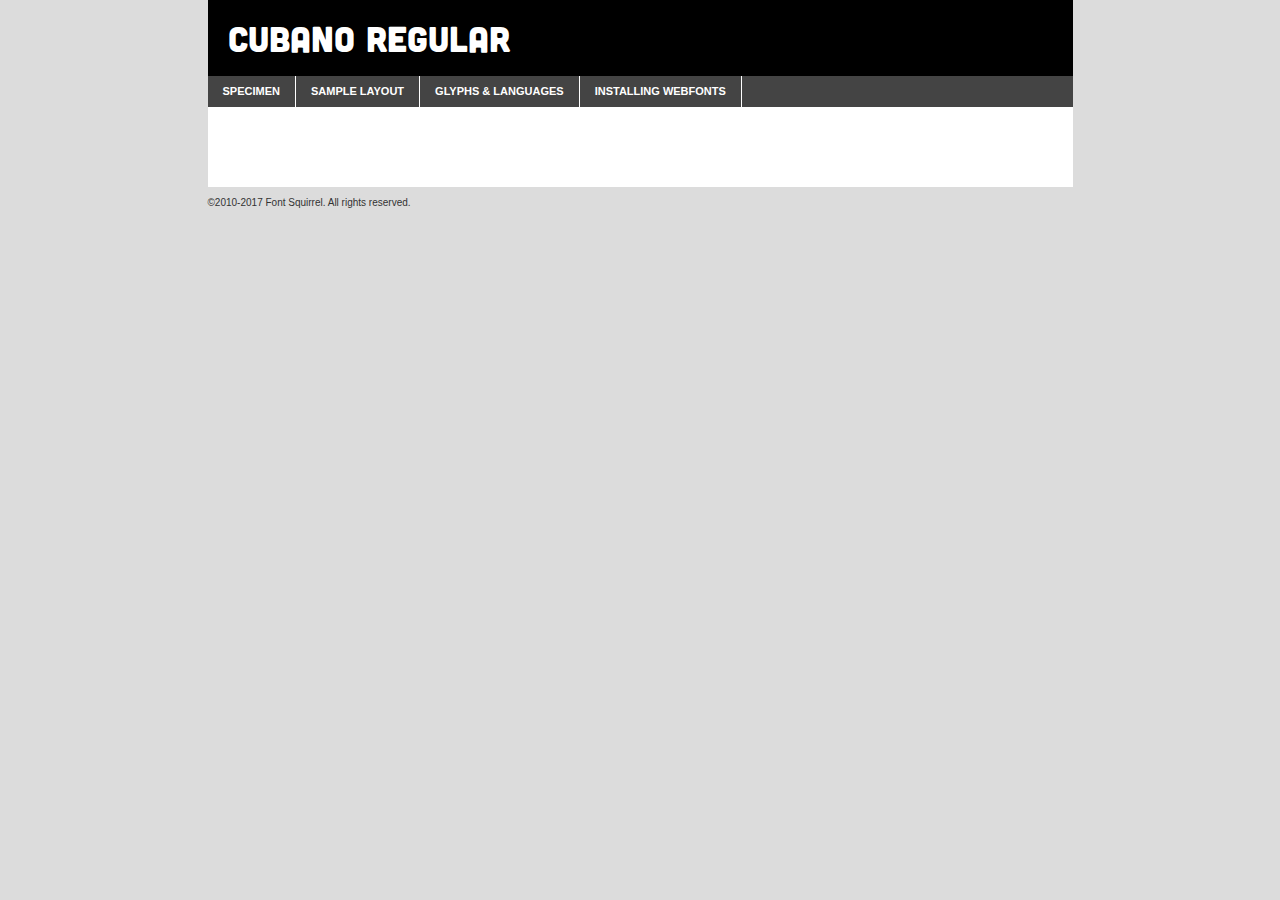
<file: fonts/cubano-demo.html>
<!DOCTYPE html PUBLIC "-//W3C//DTD XHTML 1.0 Transitional//EN"
	"http://www.w3.org/TR/xhtml1/DTD/xhtml1-transitional.dtd">

<html xmlns="http://www.w3.org/1999/xhtml" xml:lang="en" lang="en">
<head>
	<meta http-equiv="Content-Type" content="text/html; charset=utf-8" />
	<script src="http://ajax.googleapis.com/ajax/libs/jquery/1.7.2/jquery.min.js" type="text/javascript" charset="utf-8"></script>
	<script type="text/javascript">
	(function($){$.fn.easyTabs=function(option){var param=jQuery.extend({fadeSpeed:"fast",defaultContent:1,activeClass:'active'},option);$(this).each(function(){var thisId="#"+this.id;if(param.defaultContent==''){param.defaultContent=1;}
	if(typeof param.defaultContent=="number")
	{var defaultTab=$(thisId+" .tabs li:eq("+(param.defaultContent-1)+") a").attr('href').substr(1);}else{var defaultTab=param.defaultContent;}
	$(thisId+" .tabs li a").each(function(){var tabToHide=$(this).attr('href').substr(1);$("#"+tabToHide).addClass('easytabs-tab-content');});hideAll();changeContent(defaultTab);function hideAll(){$(thisId+" .easytabs-tab-content").hide();}
	function changeContent(tabId){hideAll();$(thisId+" .tabs li").removeClass(param.activeClass);$(thisId+" .tabs li a[href=#"+tabId+"]").closest('li').addClass(param.activeClass);if(param.fadeSpeed!="none")
	{$(thisId+" #"+tabId).fadeIn(param.fadeSpeed);}else{$(thisId+" #"+tabId).show();}}
	$(thisId+" .tabs li").click(function(){var tabId=$(this).find('a').attr('href').substr(1);changeContent(tabId);return false;});});}})(jQuery);
	</script>
	<link rel="stylesheet" href="specimen_files/specimen_stylesheet.css" type="text/css" charset="utf-8" />
	<link rel="stylesheet" href="stylesheet.css" type="text/css" charset="utf-8" />

	<style type="text/css">
					body{
				font-family: 'cubanoregular';
							}
		</style>

	<title>Cubano Regular Specimen</title>
	
	
	<script type="text/javascript" charset="utf-8">
		$(document).ready(function() {
			$('#container').easyTabs({defaultContent:1});
		});
	</script>
</head>

<body>
<div id="container">
	<div id="header">
		Cubano Regular	</div>
	<ul class="tabs">
		<li><a href="#specimen">Specimen</a></li>
		<li><a href="#layout">Sample Layout</a></li>
				<li><a href="#glyphs">Glyphs &amp; Languages</a></li>
		<li><a href="#installing">Installing Webfonts</a></li>
		
	</ul>
	
	<div id="main_content">

		
			<div id="specimen">
		
				<div class="section">
					<div class="grid12 firstcol">
						<div class="huge">AaBb</div>
					</div>
				</div>
		
				<div class="section">
					<div class="glyph_range">A&#x200B;B&#x200b;C&#x200b;D&#x200b;E&#x200b;F&#x200b;G&#x200b;H&#x200b;I&#x200b;J&#x200b;K&#x200b;L&#x200b;M&#x200b;N&#x200b;O&#x200b;P&#x200b;Q&#x200b;R&#x200b;S&#x200b;T&#x200b;U&#x200b;V&#x200b;W&#x200b;X&#x200b;Y&#x200b;Z&#x200b;a&#x200b;b&#x200b;c&#x200b;d&#x200b;e&#x200b;f&#x200b;g&#x200b;h&#x200b;i&#x200b;j&#x200b;k&#x200b;l&#x200b;m&#x200b;n&#x200b;o&#x200b;p&#x200b;q&#x200b;r&#x200b;s&#x200b;t&#x200b;u&#x200b;v&#x200b;w&#x200b;x&#x200b;y&#x200b;z&#x200b;1&#x200b;2&#x200b;3&#x200b;4&#x200b;5&#x200b;6&#x200b;7&#x200b;8&#x200b;9&#x200b;0&#x200b;&amp;&#x200b;.&#x200b;,&#x200b;?&#x200b;!&#x200b;&#64;&#x200b;(&#x200b;)&#x200b;#&#x200b;$&#x200b;%&#x200b;*&#x200b;+&#x200b;-&#x200b;=&#x200b;:&#x200b;;</div>
				</div>
				<div class="section">
					<div class="grid12 firstcol">
						<table class="sample_table">
							<tr><td>10</td><td class="size10">abcdefghijklmnopqrstuvwxyzABCDEFGHIJKLMNOPQRSTUVWXYZ0123456789abcdefghijklmnopqrstuvwxyzABCDEFGHIJKLMNOPQRSTUVWXYZ0123456789abcdefghijklmnopqrstuvwxyzABCDEFGHIJKLMNOPQRSTUVWXYZ</td></tr>
							<tr><td>11</td><td class="size11">abcdefghijklmnopqrstuvwxyzABCDEFGHIJKLMNOPQRSTUVWXYZ0123456789abcdefghijklmnopqrstuvwxyzABCDEFGHIJKLMNOPQRSTUVWXYZ0123456789abcdefghijklmnopqrstuvwxyzABCDEFGHIJKLMNOPQRSTUVWXYZ</td></tr>
							<tr><td>12</td><td class="size12">abcdefghijklmnopqrstuvwxyzABCDEFGHIJKLMNOPQRSTUVWXYZ0123456789abcdefghijklmnopqrstuvwxyzABCDEFGHIJKLMNOPQRSTUVWXYZ0123456789abcdefghijklmnopqrstuvwxyzABCDEFGHIJKLMNOPQRSTUVWXYZ</td></tr>
							<tr><td>13</td><td class="size13">abcdefghijklmnopqrstuvwxyzABCDEFGHIJKLMNOPQRSTUVWXYZ0123456789abcdefghijklmnopqrstuvwxyzABCDEFGHIJKLMNOPQRSTUVWXYZ0123456789abcdefghijklmnopqrstuvwxyzABCDEFGHIJKLMNOPQRSTUVWXYZ</td></tr>
							<tr><td>14</td><td class="size14">abcdefghijklmnopqrstuvwxyzABCDEFGHIJKLMNOPQRSTUVWXYZ0123456789abcdefghijklmnopqrstuvwxyzABCDEFGHIJKLMNOPQRSTUVWXYZ0123456789abcdefghijklmnopqrstuvwxyzABCDEFGHIJKLMNOPQRSTUVWXYZ</td></tr>
							<tr><td>16</td><td class="size16">abcdefghijklmnopqrstuvwxyzABCDEFGHIJKLMNOPQRSTUVWXYZ0123456789abcdefghijklmnopqrstuvwxyzABCDEFGHIJKLMNOPQRSTUVWXYZ</td></tr>
							<tr><td>18</td><td class="size18">abcdefghijklmnopqrstuvwxyzABCDEFGHIJKLMNOPQRSTUVWXYZ0123456789abcdefghijklmnopqrstuvwxyzABCDEFGHIJKLMNOPQRSTUVWXYZ</td></tr>
							<tr><td>20</td><td class="size20">abcdefghijklmnopqrstuvwxyzABCDEFGHIJKLMNOPQRSTUVWXYZ0123456789abcdefghijklmnopqrstuvwxyzABCDEFGHIJKLMNOPQRSTUVWXYZ</td></tr>
							<tr><td>24</td><td class="size24">abcdefghijklmnopqrstuvwxyzABCDEFGHIJKLMNOPQRSTUVWXYZ0123456789abcdefghijklmnopqrstuvwxyzABCDEFGHIJKLMNOPQRSTUVWXYZ</td></tr>
							<tr><td>30</td><td class="size30">abcdefghijklmnopqrstuvwxyzABCDEFGHIJKLMNOPQRSTUVWXYZ0123456789abcdefghijklmnopqrstuvwxyzABCDEFGHIJKLMNOPQRSTUVWXYZ</td></tr>
							<tr><td>36</td><td class="size36">abcdefghijklmnopqrstuvwxyzABCDEFGHIJKLMNOPQRSTUVWXYZ0123456789abcdefghijklmnopqrstuvwxyzABCDEFGHIJKLMNOPQRSTUVWXYZ</td></tr>
							<tr><td>48</td><td class="size48">abcdefghijklmnopqrstuvwxyzABCDEFGHIJKLMNOPQRSTUVWXYZ0123456789abcdefghijklmnopqrstuvwxyzABCDEFGHIJKLMNOPQRSTUVWXYZ</td></tr>
							<tr><td>60</td><td class="size60">abcdefghijklmnopqrstuvwxyzABCDEFGHIJKLMNOPQRSTUVWXYZ0123456789abcdefghijklmnopqrstuvwxyzABCDEFGHIJKLMNOPQRSTUVWXYZ</td></tr>
							<tr><td>72</td><td class="size72">abcdefghijklmnopqrstuvwxyzABCDEFGHIJKLMNOPQRSTUVWXYZ0123456789abcdefghijklmnopqrstuvwxyzABCDEFGHIJKLMNOPQRSTUVWXYZ</td></tr>
							<tr><td>90</td><td class="size90">abcdefghijklmnopqrstuvwxyzABCDEFGHIJKLMNOPQRSTUVWXYZ0123456789abcdefghijklmnopqrstuvwxyzABCDEFGHIJKLMNOPQRSTUVWXYZ</td></tr>
						</table>
				
					</div>
			
				</div>
		
		
		
								<div class="section" id="bodycomparison">


										<div id="xheight">
				<div class="fontbody">&#x25FC;&#x25FC;&#x25FC;&#x25FC;&#x25FC;&#x25FC;&#x25FC;&#x25FC;&#x25FC;&#x25FC;&#x25FC;&#x25FC;&#x25FC;&#x25FC;&#x25FC;&#x25FC;&#x25FC;&#x25FC;&#x25FC;&#x25FC;&#x25FC;&#x25FC;&#x25FC;&#x25FC;&#x25FC;&#x25FC;&#x25FC;&#x25FC;&#x25FC;&#x25FC;&#x25FC;&#x25FC;&#x25FC;&#x25FC;&#x25FC;&#x25FC;&#x25FC;&#x25FC;&#x25FC;&#x25FC;&#x25FC;&#x25FC;&#x25FC;&#x25FC;&#x25FC;&#x25FC;&#x25FC;&#x25FC;&#x25FC;&#x25FC;&#x25FC;&#x25FC;&#x25FC;&#x25FC;&#x25FC;&#x25FC;&#x25FC;&#x25FC;&#x25FC;&#x25FC;&#x25FC;&#x25FC;&#x25FC;&#x25FC;&#x25FC;&#x25FC;&#x25FC;&#x25FC;&#x25FC;&#x25FC;&#x25FC;&#x25FC;&#x25FC;&#x25FC;&#x25FC;&#x25FC;&#x25FC;&#x25FC;&#x25FC;&#x25FC;&#x25FC;&#x25FC;&#x25FC;&#x25FC;&#x25FC;&#x25FC;&#x25FC;&#x25FC;&#x25FC;&#x25FC;&#x25FC;&#x25FC;&#x25FC;&#x25FC;&#x25FC;&#x25FC;&#x25FC;&#x25FC;&#x25FC;body</div><div class="arialbody">body</div><div class="verdanabody">body</div><div class="georgiabody">body</div></div>
										<div class="fontbody" style="z-index:1">
											body<span>Cubano Regular</span>
										</div>
										<div class="arialbody" style="z-index:1">
											body<span>Arial</span>
										</div>
										<div class="verdanabody" style="z-index:1">
											body<span>Verdana</span>
										</div>
										<div class="georgiabody" style="z-index:1">
											body<span>Georgia</span>
										</div>



								</div>
		
		
				<div class="section psample psample_row1" id="">
					
					<div class="grid2 firstcol">
						<p class="size10"><span>10.</span>Aenean lacinia bibendum nulla sed consectetur. Fusce dapibus, tellus ac cursus commodo, tortor mauris condimentum nibh, ut fermentum massa justo sit amet risus. Nullam id dolor id nibh ultricies vehicula ut id elit. Cum sociis natoque penatibus et magnis dis parturient montes, nascetur ridiculus mus. Nulla vitae elit libero, a pharetra augue.</p>
			
					</div>
					<div class="grid3">
						<p class="size11"><span>11.</span>Aenean lacinia bibendum nulla sed consectetur. Fusce dapibus, tellus ac cursus commodo, tortor mauris condimentum nibh, ut fermentum massa justo sit amet risus. Nullam id dolor id nibh ultricies vehicula ut id elit. Cum sociis natoque penatibus et magnis dis parturient montes, nascetur ridiculus mus. Nulla vitae elit libero, a pharetra augue.</p>
			
					</div>
					<div class="grid3">
						<p class="size12"><span>12.</span>Aenean lacinia bibendum nulla sed consectetur. Fusce dapibus, tellus ac cursus commodo, tortor mauris condimentum nibh, ut fermentum massa justo sit amet risus. Nullam id dolor id nibh ultricies vehicula ut id elit. Cum sociis natoque penatibus et magnis dis parturient montes, nascetur ridiculus mus. Nulla vitae elit libero, a pharetra augue.</p>
			
					</div>
					<div class="grid4">
						<p class="size13"><span>13.</span>Aenean lacinia bibendum nulla sed consectetur. Fusce dapibus, tellus ac cursus commodo, tortor mauris condimentum nibh, ut fermentum massa justo sit amet risus. Nullam id dolor id nibh ultricies vehicula ut id elit. Cum sociis natoque penatibus et magnis dis parturient montes, nascetur ridiculus mus. Nulla vitae elit libero, a pharetra augue.</p>
			
					</div>
					<div class="white_blend"></div>
					
				</div>
				<div class="section psample psample_row2" id="">
					<div class="grid3 firstcol">
						<p class="size14"><span>14.</span>Aenean lacinia bibendum nulla sed consectetur. Fusce dapibus, tellus ac cursus commodo, tortor mauris condimentum nibh, ut fermentum massa justo sit amet risus. Nullam id dolor id nibh ultricies vehicula ut id elit. Cum sociis natoque penatibus et magnis dis parturient montes, nascetur ridiculus mus. Nulla vitae elit libero, a pharetra augue.</p>
			
					</div>
					<div class="grid4">
						<p class="size16"><span>16.</span>Aenean lacinia bibendum nulla sed consectetur. Fusce dapibus, tellus ac cursus commodo, tortor mauris condimentum nibh, ut fermentum massa justo sit amet risus. Nullam id dolor id nibh ultricies vehicula ut id elit. Cum sociis natoque penatibus et magnis dis parturient montes, nascetur ridiculus mus. Nulla vitae elit libero, a pharetra augue.</p>
			
					</div>
					<div class="grid5">
						<p class="size18"><span>18.</span>Aenean lacinia bibendum nulla sed consectetur. Fusce dapibus, tellus ac cursus commodo, tortor mauris condimentum nibh, ut fermentum massa justo sit amet risus. Nullam id dolor id nibh ultricies vehicula ut id elit. Cum sociis natoque penatibus et magnis dis parturient montes, nascetur ridiculus mus. Nulla vitae elit libero, a pharetra augue.</p>
			
					</div>

					<div class="white_blend"></div>

				</div>
				
				<div class="section psample psample_row3" id="">
					<div class="grid5 firstcol">
						<p class="size20"><span>20.</span>Aenean lacinia bibendum nulla sed consectetur. Fusce dapibus, tellus ac cursus commodo, tortor mauris condimentum nibh, ut fermentum massa justo sit amet risus. Nullam id dolor id nibh ultricies vehicula ut id elit. Cum sociis natoque penatibus et magnis dis parturient montes, nascetur ridiculus mus. Nulla vitae elit libero, a pharetra augue.</p>
					</div>
					<div class="grid7">
						<p class="size24"><span>24.</span>Aenean lacinia bibendum nulla sed consectetur. Fusce dapibus, tellus ac cursus commodo, tortor mauris condimentum nibh, ut fermentum massa justo sit amet risus. Nullam id dolor id nibh ultricies vehicula ut id elit. Cum sociis natoque penatibus et magnis dis parturient montes, nascetur ridiculus mus. Nulla vitae elit libero, a pharetra augue.</p>
					</div>
					
					<div class="white_blend"></div>
					
				</div>
				
				<div class="section psample psample_row4" id="">
					<div class="grid12 firstcol">
						<p class="size30"><span>30.</span>Aenean lacinia bibendum nulla sed consectetur. Fusce dapibus, tellus ac cursus commodo, tortor mauris condimentum nibh, ut fermentum massa justo sit amet risus. Nullam id dolor id nibh ultricies vehicula ut id elit. Cum sociis natoque penatibus et magnis dis parturient montes, nascetur ridiculus mus. Nulla vitae elit libero, a pharetra augue.</p>
					</div>
					<div class="white_blend"></div>
					
				</div>
				
				
				
				<div class="section psample psample_row1 fullreverse">
					<div class="grid2 firstcol">
						<p class="size10"><span>10.</span>Aenean lacinia bibendum nulla sed consectetur. Fusce dapibus, tellus ac cursus commodo, tortor mauris condimentum nibh, ut fermentum massa justo sit amet risus. Nullam id dolor id nibh ultricies vehicula ut id elit. Cum sociis natoque penatibus et magnis dis parturient montes, nascetur ridiculus mus. Nulla vitae elit libero, a pharetra augue.</p>
			
					</div>
					<div class="grid3">
						<p class="size11"><span>11.</span>Aenean lacinia bibendum nulla sed consectetur. Fusce dapibus, tellus ac cursus commodo, tortor mauris condimentum nibh, ut fermentum massa justo sit amet risus. Nullam id dolor id nibh ultricies vehicula ut id elit. Cum sociis natoque penatibus et magnis dis parturient montes, nascetur ridiculus mus. Nulla vitae elit libero, a pharetra augue.</p>
			
					</div>
					<div class="grid3">
						<p class="size12"><span>12.</span>Aenean lacinia bibendum nulla sed consectetur. Fusce dapibus, tellus ac cursus commodo, tortor mauris condimentum nibh, ut fermentum massa justo sit amet risus. Nullam id dolor id nibh ultricies vehicula ut id elit. Cum sociis natoque penatibus et magnis dis parturient montes, nascetur ridiculus mus. Nulla vitae elit libero, a pharetra augue.</p>
			
					</div>
					<div class="grid4">
						<p class="size13"><span>13.</span>Aenean lacinia bibendum nulla sed consectetur. Fusce dapibus, tellus ac cursus commodo, tortor mauris condimentum nibh, ut fermentum massa justo sit amet risus. Nullam id dolor id nibh ultricies vehicula ut id elit. Cum sociis natoque penatibus et magnis dis parturient montes, nascetur ridiculus mus. Nulla vitae elit libero, a pharetra augue.</p>
			
					</div>
					<div class="black_blend"></div>
					
				</div>
				
				<div class="section psample psample_row2 fullreverse">
					<div class="grid3 firstcol">
						<p class="size14"><span>14.</span>Aenean lacinia bibendum nulla sed consectetur. Fusce dapibus, tellus ac cursus commodo, tortor mauris condimentum nibh, ut fermentum massa justo sit amet risus. Nullam id dolor id nibh ultricies vehicula ut id elit. Cum sociis natoque penatibus et magnis dis parturient montes, nascetur ridiculus mus. Nulla vitae elit libero, a pharetra augue.</p>
			
					</div>
					<div class="grid4">
						<p class="size16"><span>16.</span>Aenean lacinia bibendum nulla sed consectetur. Fusce dapibus, tellus ac cursus commodo, tortor mauris condimentum nibh, ut fermentum massa justo sit amet risus. Nullam id dolor id nibh ultricies vehicula ut id elit. Cum sociis natoque penatibus et magnis dis parturient montes, nascetur ridiculus mus. Nulla vitae elit libero, a pharetra augue.</p>
			
					</div>
					<div class="grid5">
						<p class="size18"><span>18.</span>Aenean lacinia bibendum nulla sed consectetur. Fusce dapibus, tellus ac cursus commodo, tortor mauris condimentum nibh, ut fermentum massa justo sit amet risus. Nullam id dolor id nibh ultricies vehicula ut id elit. Cum sociis natoque penatibus et magnis dis parturient montes, nascetur ridiculus mus. Nulla vitae elit libero, a pharetra augue.</p>
			
					</div>
					<div class="black_blend"></div>

				</div>
				
				<div class="section psample fullreverse psample_row3" id="">
					<div class="grid5 firstcol">
						<p class="size20"><span>20.</span>Aenean lacinia bibendum nulla sed consectetur. Fusce dapibus, tellus ac cursus commodo, tortor mauris condimentum nibh, ut fermentum massa justo sit amet risus. Nullam id dolor id nibh ultricies vehicula ut id elit. Cum sociis natoque penatibus et magnis dis parturient montes, nascetur ridiculus mus. Nulla vitae elit libero, a pharetra augue.</p>
					</div>
					<div class="grid7">
						<p class="size24"><span>24.</span>Aenean lacinia bibendum nulla sed consectetur. Fusce dapibus, tellus ac cursus commodo, tortor mauris condimentum nibh, ut fermentum massa justo sit amet risus. Nullam id dolor id nibh ultricies vehicula ut id elit. Cum sociis natoque penatibus et magnis dis parturient montes, nascetur ridiculus mus. Nulla vitae elit libero, a pharetra augue.</p>
					</div>
					
					<div class="black_blend"></div>
					
				</div>
				
				<div class="section psample fullreverse psample_row4" id="" style="border-bottom: 20px #000 solid;">
					<div class="grid12 firstcol">
						<p class="size30"><span>30.</span>Aenean lacinia bibendum nulla sed consectetur. Fusce dapibus, tellus ac cursus commodo, tortor mauris condimentum nibh, ut fermentum massa justo sit amet risus. Nullam id dolor id nibh ultricies vehicula ut id elit. Cum sociis natoque penatibus et magnis dis parturient montes, nascetur ridiculus mus. Nulla vitae elit libero, a pharetra augue.</p>
					</div>
					<div class="black_blend"></div>
					
				</div>
				
				
				
				
			</div>
			
			<div id="layout">
				
				<div class="section">
					
					<div class="grid12 firstcol">
						<h1>Lorem Ipsum Dolor</h1>
						<h2>Etiam porta sem malesuada magna mollis euismod</h2>
						
						<p class="byline">By <a href="#link">Aenean Lacinia</a></p>
					</div>
				</div>
				<div class="section">
					<div class="grid8 firstcol">
						<p class="large">Donec sed odio dui. Morbi leo risus, porta ac consectetur ac, vestibulum at eros. Fusce dapibus, tellus ac cursus commodo, tortor mauris condimentum nibh, ut fermentum massa justo sit amet risus. </p>

						
						<h3>Pellentesque ornare sem</h3>

						<p>Maecenas sed diam eget risus varius blandit sit amet non magna. Maecenas faucibus mollis interdum. Donec ullamcorper nulla non metus auctor fringilla. Nullam id dolor id nibh ultricies vehicula ut id elit. Nullam id dolor id nibh ultricies vehicula ut id elit. </p>

						<p>Aenean eu leo quam. Pellentesque ornare sem lacinia quam venenatis vestibulum. Lorem ipsum dolor sit amet, consectetur adipiscing elit. Cum sociis natoque penatibus et magnis dis parturient montes, nascetur ridiculus mus. </p>

						<p>Nulla vitae elit libero, a pharetra augue. Praesent commodo cursus magna, vel scelerisque nisl consectetur et. Aenean lacinia bibendum nulla sed consectetur. </p>

						<p>Nullam quis risus eget urna mollis ornare vel eu leo. Nullam quis risus eget urna mollis ornare vel eu leo. Maecenas sed diam eget risus varius blandit sit amet non magna. Donec ullamcorper nulla non metus auctor fringilla. </p>

						<h3>Cras mattis consectetur</h3>

						<p>Aenean eu leo quam. Pellentesque ornare sem lacinia quam venenatis vestibulum. Aenean lacinia bibendum nulla sed consectetur. Integer posuere erat a ante venenatis dapibus posuere velit aliquet. Cras mattis consectetur purus sit amet fermentum. </p>

						<p>Nullam id dolor id nibh ultricies vehicula ut id elit. Nullam quis risus eget urna mollis ornare vel eu leo. Cras mattis consectetur purus sit amet fermentum.</p>
					</div>
					
					<div class="grid4 sidebar">
						
						<div class="box reverse">
							<p class="last">Nullam quis risus eget urna mollis ornare vel eu leo. Donec ullamcorper nulla non metus auctor fringilla. Cras mattis consectetur purus sit amet fermentum. Sed posuere consectetur est at lobortis. Lorem ipsum dolor sit amet, consectetur adipiscing elit. </p>
						</div>
						
						<p class="caption">Maecenas sed diam eget risus varius.</p>

						<p>Vestibulum id ligula porta felis euismod semper. Integer posuere erat a ante venenatis dapibus posuere velit aliquet. Vestibulum id ligula porta felis euismod semper. Sed posuere consectetur est at lobortis. Maecenas sed diam eget risus varius blandit sit amet non magna. Fusce dapibus, tellus ac cursus commodo, tortor mauris condimentum nibh, ut fermentum massa justo sit amet risus. </p>

					

						<p>Duis mollis, est non commodo luctus, nisi erat porttitor ligula, eget lacinia odio sem nec elit. Aenean lacinia bibendum nulla sed consectetur. Vivamus sagittis lacus vel augue laoreet rutrum faucibus dolor auctor. Aenean lacinia bibendum nulla sed consectetur. Nullam quis risus eget urna mollis ornare vel eu leo. </p>

						<p>Praesent commodo cursus magna, vel scelerisque nisl consectetur et. Donec ullamcorper nulla non metus auctor fringilla. Maecenas faucibus mollis interdum. Fusce dapibus, tellus ac cursus commodo, tortor mauris condimentum nibh, ut fermentum massa justo sit amet risus. </p>

					</div>
				</div>
				
			</div>


			



		<div id="glyphs">
			<div class="section">
				<div class="grid12 firstcol">
			
				<h1>Language Support</h1>
				<p>The subset of Cubano Regular in this kit supports the following languages:<br />
			
					Breton, Chamorro, English, Frisian, Galician, Italian, Malagasy, Spanish, Alsatian, Aragonese, Arapaho, Arrernte, Asturian, Aymara, Bislama, Cebuano, Corsican, Fijian, French_creole, Gilbertese, Haitian_creole, Hiligaynon, Hmong, Hopi, Ibanag, Iloko_ilokano, Indonesian, Interglossa_glosa, Interlingua, Irish_gaelic, Lojban, Lombard, Luxembourgeois, Mohawk, Norfolk_pitcairnese, Oromo, Pangasinan, Papiamento, Piedmontese, Potawatomi, Rhaeto-romance, Romansh, Rotokas, Scots_gaelic, Seychelles_creole, Shona, Somali, Southern_ndebele, Swahili, Swati_swazi, Tagalog_filipino_pilipino, Tetum, Tok_pisin, Uyghur_latinized, Volapuk, Warlpiri, Xhosa, Yapese, Zulu, Latinbasic, Demo				</p>
				<h1>Glyph Chart</h1>
				<p>The subset of Cubano Regular in this kit includes all the glyphs listed below. Unicode entities are included above each glyph to help you insert individual characters into your layout.</p>
				<div id="glyph_chart">
			
																				 <div><p>&amp;#32;</p>&#32;</div>
																				 <div><p>&amp;#33;</p>&#33;</div>
																				 <div><p>&amp;#34;</p>&#34;</div>
																				 <div><p>&amp;#35;</p>&#35;</div>
																				 <div><p>&amp;#36;</p>&#36;</div>
																				 <div><p>&amp;#37;</p>&#37;</div>
																				 <div><p>&amp;#38;</p>&#38;</div>
																				 <div><p>&amp;#39;</p>&#39;</div>
																				 <div><p>&amp;#40;</p>&#40;</div>
																				 <div><p>&amp;#41;</p>&#41;</div>
																				 <div><p>&amp;#42;</p>&#42;</div>
																				 <div><p>&amp;#43;</p>&#43;</div>
																				 <div><p>&amp;#44;</p>&#44;</div>
																				 <div><p>&amp;#45;</p>&#45;</div>
																				 <div><p>&amp;#46;</p>&#46;</div>
																				 <div><p>&amp;#47;</p>&#47;</div>
																				 <div><p>&amp;#48;</p>&#48;</div>
																				 <div><p>&amp;#49;</p>&#49;</div>
																				 <div><p>&amp;#50;</p>&#50;</div>
																				 <div><p>&amp;#51;</p>&#51;</div>
																				 <div><p>&amp;#52;</p>&#52;</div>
																				 <div><p>&amp;#53;</p>&#53;</div>
																				 <div><p>&amp;#54;</p>&#54;</div>
																				 <div><p>&amp;#55;</p>&#55;</div>
																				 <div><p>&amp;#56;</p>&#56;</div>
																				 <div><p>&amp;#57;</p>&#57;</div>
																				 <div><p>&amp;#58;</p>&#58;</div>
																				 <div><p>&amp;#59;</p>&#59;</div>
																				 <div><p>&amp;#61;</p>&#61;</div>
																				 <div><p>&amp;#63;</p>&#63;</div>
																				 <div><p>&amp;#64;</p>&#64;</div>
																				 <div><p>&amp;#65;</p>&#65;</div>
																				 <div><p>&amp;#66;</p>&#66;</div>
																				 <div><p>&amp;#67;</p>&#67;</div>
																				 <div><p>&amp;#68;</p>&#68;</div>
																				 <div><p>&amp;#69;</p>&#69;</div>
																				 <div><p>&amp;#70;</p>&#70;</div>
																				 <div><p>&amp;#71;</p>&#71;</div>
																				 <div><p>&amp;#72;</p>&#72;</div>
																				 <div><p>&amp;#73;</p>&#73;</div>
																				 <div><p>&amp;#74;</p>&#74;</div>
																				 <div><p>&amp;#75;</p>&#75;</div>
																				 <div><p>&amp;#76;</p>&#76;</div>
																				 <div><p>&amp;#77;</p>&#77;</div>
																				 <div><p>&amp;#78;</p>&#78;</div>
																				 <div><p>&amp;#79;</p>&#79;</div>
																				 <div><p>&amp;#80;</p>&#80;</div>
																				 <div><p>&amp;#81;</p>&#81;</div>
																				 <div><p>&amp;#82;</p>&#82;</div>
																				 <div><p>&amp;#83;</p>&#83;</div>
																				 <div><p>&amp;#84;</p>&#84;</div>
																				 <div><p>&amp;#85;</p>&#85;</div>
																				 <div><p>&amp;#86;</p>&#86;</div>
																				 <div><p>&amp;#87;</p>&#87;</div>
																				 <div><p>&amp;#88;</p>&#88;</div>
																				 <div><p>&amp;#89;</p>&#89;</div>
																				 <div><p>&amp;#90;</p>&#90;</div>
																				 <div><p>&amp;#91;</p>&#91;</div>
																				 <div><p>&amp;#92;</p>&#92;</div>
																				 <div><p>&amp;#93;</p>&#93;</div>
																				 <div><p>&amp;#94;</p>&#94;</div>
																				 <div><p>&amp;#95;</p>&#95;</div>
																				 <div><p>&amp;#96;</p>&#96;</div>
																				 <div><p>&amp;#97;</p>&#97;</div>
																				 <div><p>&amp;#98;</p>&#98;</div>
																				 <div><p>&amp;#99;</p>&#99;</div>
																				 <div><p>&amp;#100;</p>&#100;</div>
																				 <div><p>&amp;#101;</p>&#101;</div>
																				 <div><p>&amp;#102;</p>&#102;</div>
																				 <div><p>&amp;#103;</p>&#103;</div>
																				 <div><p>&amp;#104;</p>&#104;</div>
																				 <div><p>&amp;#105;</p>&#105;</div>
																				 <div><p>&amp;#106;</p>&#106;</div>
																				 <div><p>&amp;#107;</p>&#107;</div>
																				 <div><p>&amp;#108;</p>&#108;</div>
																				 <div><p>&amp;#109;</p>&#109;</div>
																				 <div><p>&amp;#110;</p>&#110;</div>
																				 <div><p>&amp;#111;</p>&#111;</div>
																				 <div><p>&amp;#112;</p>&#112;</div>
																				 <div><p>&amp;#113;</p>&#113;</div>
																				 <div><p>&amp;#114;</p>&#114;</div>
																				 <div><p>&amp;#115;</p>&#115;</div>
																				 <div><p>&amp;#116;</p>&#116;</div>
																				 <div><p>&amp;#117;</p>&#117;</div>
																				 <div><p>&amp;#118;</p>&#118;</div>
																				 <div><p>&amp;#119;</p>&#119;</div>
																				 <div><p>&amp;#120;</p>&#120;</div>
																				 <div><p>&amp;#121;</p>&#121;</div>
																				 <div><p>&amp;#122;</p>&#122;</div>
																				 <div><p>&amp;#123;</p>&#123;</div>
																				 <div><p>&amp;#124;</p>&#124;</div>
																				 <div><p>&amp;#125;</p>&#125;</div>
																				 <div><p>&amp;#126;</p>&#126;</div>
																				 <div><p>&amp;#160;</p>&#160;</div>
																				 <div><p>&amp;#161;</p>&#161;</div>
																				 <div><p>&amp;#162;</p>&#162;</div>
																				 <div><p>&amp;#168;</p>&#168;</div>
																				 <div><p>&amp;#171;</p>&#171;</div>
																				 <div><p>&amp;#173;</p>&#173;</div>
																				 <div><p>&amp;#176;</p>&#176;</div>
																				 <div><p>&amp;#180;</p>&#180;</div>
																				 <div><p>&amp;#183;</p>&#183;</div>
																				 <div><p>&amp;#187;</p>&#187;</div>
																				 <div><p>&amp;#191;</p>&#191;</div>
																				 <div><p>&amp;#192;</p>&#192;</div>
																				 <div><p>&amp;#193;</p>&#193;</div>
																				 <div><p>&amp;#194;</p>&#194;</div>
																				 <div><p>&amp;#195;</p>&#195;</div>
																				 <div><p>&amp;#196;</p>&#196;</div>
																				 <div><p>&amp;#200;</p>&#200;</div>
																				 <div><p>&amp;#201;</p>&#201;</div>
																				 <div><p>&amp;#202;</p>&#202;</div>
																				 <div><p>&amp;#203;</p>&#203;</div>
																				 <div><p>&amp;#204;</p>&#204;</div>
																				 <div><p>&amp;#205;</p>&#205;</div>
																				 <div><p>&amp;#206;</p>&#206;</div>
																				 <div><p>&amp;#207;</p>&#207;</div>
																				 <div><p>&amp;#209;</p>&#209;</div>
																				 <div><p>&amp;#210;</p>&#210;</div>
																				 <div><p>&amp;#211;</p>&#211;</div>
																				 <div><p>&amp;#212;</p>&#212;</div>
																				 <div><p>&amp;#213;</p>&#213;</div>
																				 <div><p>&amp;#214;</p>&#214;</div>
																				 <div><p>&amp;#215;</p>&#215;</div>
																				 <div><p>&amp;#216;</p>&#216;</div>
																				 <div><p>&amp;#217;</p>&#217;</div>
																				 <div><p>&amp;#218;</p>&#218;</div>
																				 <div><p>&amp;#219;</p>&#219;</div>
																				 <div><p>&amp;#220;</p>&#220;</div>
																				 <div><p>&amp;#224;</p>&#224;</div>
																				 <div><p>&amp;#225;</p>&#225;</div>
																				 <div><p>&amp;#226;</p>&#226;</div>
																				 <div><p>&amp;#227;</p>&#227;</div>
																				 <div><p>&amp;#228;</p>&#228;</div>
																				 <div><p>&amp;#232;</p>&#232;</div>
																				 <div><p>&amp;#233;</p>&#233;</div>
																				 <div><p>&amp;#234;</p>&#234;</div>
																				 <div><p>&amp;#235;</p>&#235;</div>
																				 <div><p>&amp;#236;</p>&#236;</div>
																				 <div><p>&amp;#237;</p>&#237;</div>
																				 <div><p>&amp;#238;</p>&#238;</div>
																				 <div><p>&amp;#239;</p>&#239;</div>
																				 <div><p>&amp;#241;</p>&#241;</div>
																				 <div><p>&amp;#242;</p>&#242;</div>
																				 <div><p>&amp;#243;</p>&#243;</div>
																				 <div><p>&amp;#244;</p>&#244;</div>
																				 <div><p>&amp;#245;</p>&#245;</div>
																				 <div><p>&amp;#246;</p>&#246;</div>
																				 <div><p>&amp;#247;</p>&#247;</div>
																				 <div><p>&amp;#248;</p>&#248;</div>
																				 <div><p>&amp;#249;</p>&#249;</div>
																				 <div><p>&amp;#250;</p>&#250;</div>
																				 <div><p>&amp;#251;</p>&#251;</div>
																				 <div><p>&amp;#252;</p>&#252;</div>
																				 <div><p>&amp;#710;</p>&#710;</div>
																				 <div><p>&amp;#732;</p>&#732;</div>
																				 <div><p>&amp;#8192;</p>&#8192;</div>
																				 <div><p>&amp;#8193;</p>&#8193;</div>
																				 <div><p>&amp;#8194;</p>&#8194;</div>
																				 <div><p>&amp;#8195;</p>&#8195;</div>
																				 <div><p>&amp;#8196;</p>&#8196;</div>
																				 <div><p>&amp;#8197;</p>&#8197;</div>
																				 <div><p>&amp;#8198;</p>&#8198;</div>
																				 <div><p>&amp;#8199;</p>&#8199;</div>
																				 <div><p>&amp;#8200;</p>&#8200;</div>
																				 <div><p>&amp;#8201;</p>&#8201;</div>
																				 <div><p>&amp;#8202;</p>&#8202;</div>
																				 <div><p>&amp;#8208;</p>&#8208;</div>
																				 <div><p>&amp;#8209;</p>&#8209;</div>
																				 <div><p>&amp;#8210;</p>&#8210;</div>
																				 <div><p>&amp;#8211;</p>&#8211;</div>
																				 <div><p>&amp;#8212;</p>&#8212;</div>
																				 <div><p>&amp;#8216;</p>&#8216;</div>
																				 <div><p>&amp;#8217;</p>&#8217;</div>
																				 <div><p>&amp;#8218;</p>&#8218;</div>
																				 <div><p>&amp;#8220;</p>&#8220;</div>
																				 <div><p>&amp;#8221;</p>&#8221;</div>
																				 <div><p>&amp;#8222;</p>&#8222;</div>
																				 <div><p>&amp;#8226;</p>&#8226;</div>
																				 <div><p>&amp;#8230;</p>&#8230;</div>
																				 <div><p>&amp;#8239;</p>&#8239;</div>
																				 <div><p>&amp;#8249;</p>&#8249;</div>
																				 <div><p>&amp;#8250;</p>&#8250;</div>
																				 <div><p>&amp;#8287;</p>&#8287;</div>
																				 <div><p>&amp;#9724;</p>&#9724;</div>
																																																</div>	
				</div>
		
		
			</div>
		</div>
		
		
		<div id="specs">
			
		</div>
	
		<div id="installing">
			<div class="section">
				<div class="grid7 firstcol">
					<h1>Installing Webfonts</h1>
					
					<p>Webfonts are supported by all major browser platforms but not all in the same way. There are currently four different font formats that must be included in order to target all browsers. This includes TTF, WOFF, EOT and SVG.</p>
					
					<h2>1. Upload your webfonts</h2>
					<p>You must upload your webfont kit to your website. They should be in or near the same directory as your CSS files.</p>
					
					<h2>2. Include the webfont stylesheet</h2>
					<p>A special CSS @font-face declaration helps the various browsers select the appropriate font it needs without causing you a bunch of headaches. Learn more about this syntax by reading the <a href="https://www.fontspring.com/blog/further-hardening-of-the-bulletproof-syntax">Fontspring blog post</a> about it. The code for it is as follows:</p>


<code>
@font-face{ 
	font-family: 'MyWebFont';
	src: url('WebFont.eot');
	src: url('WebFont.eot?#iefix') format('embedded-opentype'),
	     url('WebFont.woff') format('woff'),
	     url('WebFont.ttf') format('truetype'),
	     url('WebFont.svg#webfont') format('svg');
}
</code>

	<p>We've already gone ahead and generated the code for you. All you have to do is link to the stylesheet in your HTML, like this:</p>
	<code>&lt;link rel=&quot;stylesheet&quot; href=&quot;stylesheet.css&quot; type=&quot;text/css&quot; charset=&quot;utf-8&quot; /&gt;</code>

					<h2>3. Modify your own stylesheet</h2>
					<p>To take advantage of your new fonts, you must tell your stylesheet to use them. Look at the original @font-face declaration above and find the property called "font-family." The name linked there will be what you use to reference the font. Prepend that webfont name to the font stack in the "font-family" property, inside the selector you want to change. For example:</p>
<code>p { font-family: 'WebFont', Arial, sans-serif; }</code>

<h2>4. Test</h2>
<p>Getting webfonts to work cross-browser <em>can</em> be tricky. Use the information in the sidebar to help you if you find that fonts aren't loading in a particular browser.</p>
				</div>
				
				<div class="grid5 sidebar">
					<div class="box">
						<h2>Troubleshooting<br />Font-Face Problems</h2>
						<p>Having trouble getting your webfonts to load in your new website? Here are some tips to sort out what might be the problem.</p>

						<h3>Fonts not showing in any browser</h3>

						<p>This sounds like you need to work on the plumbing. You either did not upload the fonts to the correct directory, or you did not link the fonts properly in the CSS. If you've confirmed that all this is correct and you still have a problem, take a look at your .htaccess file and see if requests are getting intercepted.</p>

						<h3>Fonts not loading in iPhone or iPad</h3>

						<p>The most common problem here is that you are serving the fonts from an IIS server. IIS refuses to serve files that have unknown MIME types. If that is the case, you must set the MIME type for SVG to "image/svg+xml" in the server settings. Follow these instructions from Microsoft if you need help.</p>

						<h3>Fonts not loading in Firefox</h3>

						<p>The primary reason for this failure? You are still using a version Firefox older than 3.5. So upgrade already! If that isn't it, then you are very likely serving fonts from a different domain. Firefox requires that all font assets be served from the same domain. Lastly it is possible that you need to add WOFF to your list of MIME types (if you are serving via IIS.)</p>

						<h3>Fonts not loading in IE</h3>

						<p>Are you looking at Internet Explorer on an actual Windows machine or are you cheating by using a service like Adobe BrowserLab? Many of these screenshot services do not render @font-face for IE. Best to test it on a real machine.</p>

						<h3>Fonts not loading in IE9</h3>

						<p>IE9, like Firefox, requires that fonts be served from the same domain as the website. Make sure that is the case.</p>
					</div>
				</div>
			</div>
			
		</div>
	
	</div>
	<div id="footer">
		<p>&copy;2010-2017 Font Squirrel. All rights reserved.</p>
	</div>
</div>
</body>
</html>
</file>
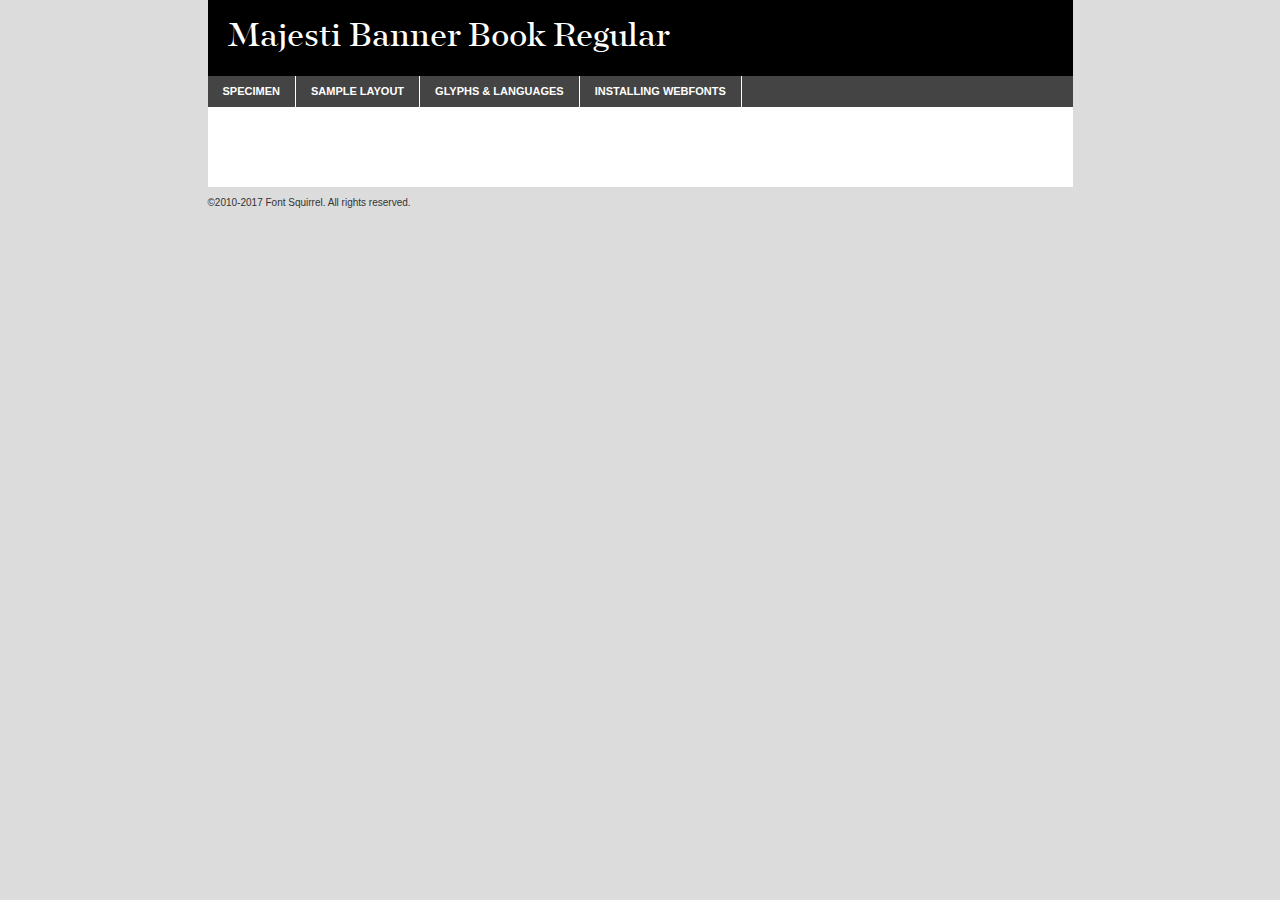
<file: fonts/majesti-banner-book-demo.html>
<!DOCTYPE html PUBLIC "-//W3C//DTD XHTML 1.0 Transitional//EN"
	"http://www.w3.org/TR/xhtml1/DTD/xhtml1-transitional.dtd">

<html xmlns="http://www.w3.org/1999/xhtml" xml:lang="en" lang="en">
<head>
	<meta http-equiv="Content-Type" content="text/html; charset=utf-8" />
	<script src="http://ajax.googleapis.com/ajax/libs/jquery/1.7.2/jquery.min.js" type="text/javascript" charset="utf-8"></script>
	<script type="text/javascript">
	(function($){$.fn.easyTabs=function(option){var param=jQuery.extend({fadeSpeed:"fast",defaultContent:1,activeClass:'active'},option);$(this).each(function(){var thisId="#"+this.id;if(param.defaultContent==''){param.defaultContent=1;}
	if(typeof param.defaultContent=="number")
	{var defaultTab=$(thisId+" .tabs li:eq("+(param.defaultContent-1)+") a").attr('href').substr(1);}else{var defaultTab=param.defaultContent;}
	$(thisId+" .tabs li a").each(function(){var tabToHide=$(this).attr('href').substr(1);$("#"+tabToHide).addClass('easytabs-tab-content');});hideAll();changeContent(defaultTab);function hideAll(){$(thisId+" .easytabs-tab-content").hide();}
	function changeContent(tabId){hideAll();$(thisId+" .tabs li").removeClass(param.activeClass);$(thisId+" .tabs li a[href=#"+tabId+"]").closest('li').addClass(param.activeClass);if(param.fadeSpeed!="none")
	{$(thisId+" #"+tabId).fadeIn(param.fadeSpeed);}else{$(thisId+" #"+tabId).show();}}
	$(thisId+" .tabs li").click(function(){var tabId=$(this).find('a').attr('href').substr(1);changeContent(tabId);return false;});});}})(jQuery);
	</script>
	<link rel="stylesheet" href="specimen_files/specimen_stylesheet.css" type="text/css" charset="utf-8" />
	<link rel="stylesheet" href="stylesheet.css" type="text/css" charset="utf-8" />

	<style type="text/css">
					body{
				font-family: 'majesti_bannerbook';
							}
		</style>

	<title>Majesti Banner Book Regular Specimen</title>
	
	
	<script type="text/javascript" charset="utf-8">
		$(document).ready(function() {
			$('#container').easyTabs({defaultContent:1});
		});
	</script>
</head>

<body>
<div id="container">
	<div id="header">
		Majesti Banner Book Regular	</div>
	<ul class="tabs">
		<li><a href="#specimen">Specimen</a></li>
		<li><a href="#layout">Sample Layout</a></li>
				<li><a href="#glyphs">Glyphs &amp; Languages</a></li>
		<li><a href="#installing">Installing Webfonts</a></li>
		
	</ul>
	
	<div id="main_content">

		
			<div id="specimen">
		
				<div class="section">
					<div class="grid12 firstcol">
						<div class="huge">AaBb</div>
					</div>
				</div>
		
				<div class="section">
					<div class="glyph_range">A&#x200B;B&#x200b;C&#x200b;D&#x200b;E&#x200b;F&#x200b;G&#x200b;H&#x200b;I&#x200b;J&#x200b;K&#x200b;L&#x200b;M&#x200b;N&#x200b;O&#x200b;P&#x200b;Q&#x200b;R&#x200b;S&#x200b;T&#x200b;U&#x200b;V&#x200b;W&#x200b;X&#x200b;Y&#x200b;Z&#x200b;a&#x200b;b&#x200b;c&#x200b;d&#x200b;e&#x200b;f&#x200b;g&#x200b;h&#x200b;i&#x200b;j&#x200b;k&#x200b;l&#x200b;m&#x200b;n&#x200b;o&#x200b;p&#x200b;q&#x200b;r&#x200b;s&#x200b;t&#x200b;u&#x200b;v&#x200b;w&#x200b;x&#x200b;y&#x200b;z&#x200b;1&#x200b;2&#x200b;3&#x200b;4&#x200b;5&#x200b;6&#x200b;7&#x200b;8&#x200b;9&#x200b;0&#x200b;&amp;&#x200b;.&#x200b;,&#x200b;?&#x200b;!&#x200b;&#64;&#x200b;(&#x200b;)&#x200b;#&#x200b;$&#x200b;%&#x200b;*&#x200b;+&#x200b;-&#x200b;=&#x200b;:&#x200b;;</div>
				</div>
				<div class="section">
					<div class="grid12 firstcol">
						<table class="sample_table">
							<tr><td>10</td><td class="size10">abcdefghijklmnopqrstuvwxyzABCDEFGHIJKLMNOPQRSTUVWXYZ0123456789abcdefghijklmnopqrstuvwxyzABCDEFGHIJKLMNOPQRSTUVWXYZ0123456789abcdefghijklmnopqrstuvwxyzABCDEFGHIJKLMNOPQRSTUVWXYZ</td></tr>
							<tr><td>11</td><td class="size11">abcdefghijklmnopqrstuvwxyzABCDEFGHIJKLMNOPQRSTUVWXYZ0123456789abcdefghijklmnopqrstuvwxyzABCDEFGHIJKLMNOPQRSTUVWXYZ0123456789abcdefghijklmnopqrstuvwxyzABCDEFGHIJKLMNOPQRSTUVWXYZ</td></tr>
							<tr><td>12</td><td class="size12">abcdefghijklmnopqrstuvwxyzABCDEFGHIJKLMNOPQRSTUVWXYZ0123456789abcdefghijklmnopqrstuvwxyzABCDEFGHIJKLMNOPQRSTUVWXYZ0123456789abcdefghijklmnopqrstuvwxyzABCDEFGHIJKLMNOPQRSTUVWXYZ</td></tr>
							<tr><td>13</td><td class="size13">abcdefghijklmnopqrstuvwxyzABCDEFGHIJKLMNOPQRSTUVWXYZ0123456789abcdefghijklmnopqrstuvwxyzABCDEFGHIJKLMNOPQRSTUVWXYZ0123456789abcdefghijklmnopqrstuvwxyzABCDEFGHIJKLMNOPQRSTUVWXYZ</td></tr>
							<tr><td>14</td><td class="size14">abcdefghijklmnopqrstuvwxyzABCDEFGHIJKLMNOPQRSTUVWXYZ0123456789abcdefghijklmnopqrstuvwxyzABCDEFGHIJKLMNOPQRSTUVWXYZ0123456789abcdefghijklmnopqrstuvwxyzABCDEFGHIJKLMNOPQRSTUVWXYZ</td></tr>
							<tr><td>16</td><td class="size16">abcdefghijklmnopqrstuvwxyzABCDEFGHIJKLMNOPQRSTUVWXYZ0123456789abcdefghijklmnopqrstuvwxyzABCDEFGHIJKLMNOPQRSTUVWXYZ</td></tr>
							<tr><td>18</td><td class="size18">abcdefghijklmnopqrstuvwxyzABCDEFGHIJKLMNOPQRSTUVWXYZ0123456789abcdefghijklmnopqrstuvwxyzABCDEFGHIJKLMNOPQRSTUVWXYZ</td></tr>
							<tr><td>20</td><td class="size20">abcdefghijklmnopqrstuvwxyzABCDEFGHIJKLMNOPQRSTUVWXYZ0123456789abcdefghijklmnopqrstuvwxyzABCDEFGHIJKLMNOPQRSTUVWXYZ</td></tr>
							<tr><td>24</td><td class="size24">abcdefghijklmnopqrstuvwxyzABCDEFGHIJKLMNOPQRSTUVWXYZ0123456789abcdefghijklmnopqrstuvwxyzABCDEFGHIJKLMNOPQRSTUVWXYZ</td></tr>
							<tr><td>30</td><td class="size30">abcdefghijklmnopqrstuvwxyzABCDEFGHIJKLMNOPQRSTUVWXYZ0123456789abcdefghijklmnopqrstuvwxyzABCDEFGHIJKLMNOPQRSTUVWXYZ</td></tr>
							<tr><td>36</td><td class="size36">abcdefghijklmnopqrstuvwxyzABCDEFGHIJKLMNOPQRSTUVWXYZ0123456789abcdefghijklmnopqrstuvwxyzABCDEFGHIJKLMNOPQRSTUVWXYZ</td></tr>
							<tr><td>48</td><td class="size48">abcdefghijklmnopqrstuvwxyzABCDEFGHIJKLMNOPQRSTUVWXYZ0123456789abcdefghijklmnopqrstuvwxyzABCDEFGHIJKLMNOPQRSTUVWXYZ</td></tr>
							<tr><td>60</td><td class="size60">abcdefghijklmnopqrstuvwxyzABCDEFGHIJKLMNOPQRSTUVWXYZ0123456789abcdefghijklmnopqrstuvwxyzABCDEFGHIJKLMNOPQRSTUVWXYZ</td></tr>
							<tr><td>72</td><td class="size72">abcdefghijklmnopqrstuvwxyzABCDEFGHIJKLMNOPQRSTUVWXYZ0123456789abcdefghijklmnopqrstuvwxyzABCDEFGHIJKLMNOPQRSTUVWXYZ</td></tr>
							<tr><td>90</td><td class="size90">abcdefghijklmnopqrstuvwxyzABCDEFGHIJKLMNOPQRSTUVWXYZ0123456789abcdefghijklmnopqrstuvwxyzABCDEFGHIJKLMNOPQRSTUVWXYZ</td></tr>
						</table>
				
					</div>
			
				</div>
		
		
		
								<div class="section" id="bodycomparison">


										<div id="xheight">
				<div class="fontbody">&#x25FC;&#x25FC;&#x25FC;&#x25FC;&#x25FC;&#x25FC;&#x25FC;&#x25FC;&#x25FC;&#x25FC;&#x25FC;&#x25FC;&#x25FC;&#x25FC;&#x25FC;&#x25FC;&#x25FC;&#x25FC;&#x25FC;&#x25FC;&#x25FC;&#x25FC;&#x25FC;&#x25FC;&#x25FC;&#x25FC;&#x25FC;&#x25FC;&#x25FC;&#x25FC;&#x25FC;&#x25FC;&#x25FC;&#x25FC;&#x25FC;&#x25FC;&#x25FC;&#x25FC;&#x25FC;&#x25FC;&#x25FC;&#x25FC;&#x25FC;&#x25FC;&#x25FC;&#x25FC;&#x25FC;&#x25FC;&#x25FC;&#x25FC;&#x25FC;&#x25FC;&#x25FC;&#x25FC;&#x25FC;&#x25FC;&#x25FC;&#x25FC;&#x25FC;&#x25FC;&#x25FC;&#x25FC;&#x25FC;&#x25FC;&#x25FC;&#x25FC;&#x25FC;&#x25FC;&#x25FC;&#x25FC;&#x25FC;&#x25FC;&#x25FC;&#x25FC;&#x25FC;&#x25FC;&#x25FC;&#x25FC;&#x25FC;&#x25FC;&#x25FC;&#x25FC;&#x25FC;&#x25FC;&#x25FC;&#x25FC;&#x25FC;&#x25FC;&#x25FC;&#x25FC;&#x25FC;&#x25FC;&#x25FC;&#x25FC;&#x25FC;&#x25FC;&#x25FC;&#x25FC;&#x25FC;body</div><div class="arialbody">body</div><div class="verdanabody">body</div><div class="georgiabody">body</div></div>
										<div class="fontbody" style="z-index:1">
											body<span>Majesti Banner Book Regular</span>
										</div>
										<div class="arialbody" style="z-index:1">
											body<span>Arial</span>
										</div>
										<div class="verdanabody" style="z-index:1">
											body<span>Verdana</span>
										</div>
										<div class="georgiabody" style="z-index:1">
											body<span>Georgia</span>
										</div>



								</div>
		
		
				<div class="section psample psample_row1" id="">
					
					<div class="grid2 firstcol">
						<p class="size10"><span>10.</span>Aenean lacinia bibendum nulla sed consectetur. Fusce dapibus, tellus ac cursus commodo, tortor mauris condimentum nibh, ut fermentum massa justo sit amet risus. Nullam id dolor id nibh ultricies vehicula ut id elit. Cum sociis natoque penatibus et magnis dis parturient montes, nascetur ridiculus mus. Nulla vitae elit libero, a pharetra augue.</p>
			
					</div>
					<div class="grid3">
						<p class="size11"><span>11.</span>Aenean lacinia bibendum nulla sed consectetur. Fusce dapibus, tellus ac cursus commodo, tortor mauris condimentum nibh, ut fermentum massa justo sit amet risus. Nullam id dolor id nibh ultricies vehicula ut id elit. Cum sociis natoque penatibus et magnis dis parturient montes, nascetur ridiculus mus. Nulla vitae elit libero, a pharetra augue.</p>
			
					</div>
					<div class="grid3">
						<p class="size12"><span>12.</span>Aenean lacinia bibendum nulla sed consectetur. Fusce dapibus, tellus ac cursus commodo, tortor mauris condimentum nibh, ut fermentum massa justo sit amet risus. Nullam id dolor id nibh ultricies vehicula ut id elit. Cum sociis natoque penatibus et magnis dis parturient montes, nascetur ridiculus mus. Nulla vitae elit libero, a pharetra augue.</p>
			
					</div>
					<div class="grid4">
						<p class="size13"><span>13.</span>Aenean lacinia bibendum nulla sed consectetur. Fusce dapibus, tellus ac cursus commodo, tortor mauris condimentum nibh, ut fermentum massa justo sit amet risus. Nullam id dolor id nibh ultricies vehicula ut id elit. Cum sociis natoque penatibus et magnis dis parturient montes, nascetur ridiculus mus. Nulla vitae elit libero, a pharetra augue.</p>
			
					</div>
					<div class="white_blend"></div>
					
				</div>
				<div class="section psample psample_row2" id="">
					<div class="grid3 firstcol">
						<p class="size14"><span>14.</span>Aenean lacinia bibendum nulla sed consectetur. Fusce dapibus, tellus ac cursus commodo, tortor mauris condimentum nibh, ut fermentum massa justo sit amet risus. Nullam id dolor id nibh ultricies vehicula ut id elit. Cum sociis natoque penatibus et magnis dis parturient montes, nascetur ridiculus mus. Nulla vitae elit libero, a pharetra augue.</p>
			
					</div>
					<div class="grid4">
						<p class="size16"><span>16.</span>Aenean lacinia bibendum nulla sed consectetur. Fusce dapibus, tellus ac cursus commodo, tortor mauris condimentum nibh, ut fermentum massa justo sit amet risus. Nullam id dolor id nibh ultricies vehicula ut id elit. Cum sociis natoque penatibus et magnis dis parturient montes, nascetur ridiculus mus. Nulla vitae elit libero, a pharetra augue.</p>
			
					</div>
					<div class="grid5">
						<p class="size18"><span>18.</span>Aenean lacinia bibendum nulla sed consectetur. Fusce dapibus, tellus ac cursus commodo, tortor mauris condimentum nibh, ut fermentum massa justo sit amet risus. Nullam id dolor id nibh ultricies vehicula ut id elit. Cum sociis natoque penatibus et magnis dis parturient montes, nascetur ridiculus mus. Nulla vitae elit libero, a pharetra augue.</p>
			
					</div>

					<div class="white_blend"></div>

				</div>
				
				<div class="section psample psample_row3" id="">
					<div class="grid5 firstcol">
						<p class="size20"><span>20.</span>Aenean lacinia bibendum nulla sed consectetur. Fusce dapibus, tellus ac cursus commodo, tortor mauris condimentum nibh, ut fermentum massa justo sit amet risus. Nullam id dolor id nibh ultricies vehicula ut id elit. Cum sociis natoque penatibus et magnis dis parturient montes, nascetur ridiculus mus. Nulla vitae elit libero, a pharetra augue.</p>
					</div>
					<div class="grid7">
						<p class="size24"><span>24.</span>Aenean lacinia bibendum nulla sed consectetur. Fusce dapibus, tellus ac cursus commodo, tortor mauris condimentum nibh, ut fermentum massa justo sit amet risus. Nullam id dolor id nibh ultricies vehicula ut id elit. Cum sociis natoque penatibus et magnis dis parturient montes, nascetur ridiculus mus. Nulla vitae elit libero, a pharetra augue.</p>
					</div>
					
					<div class="white_blend"></div>
					
				</div>
				
				<div class="section psample psample_row4" id="">
					<div class="grid12 firstcol">
						<p class="size30"><span>30.</span>Aenean lacinia bibendum nulla sed consectetur. Fusce dapibus, tellus ac cursus commodo, tortor mauris condimentum nibh, ut fermentum massa justo sit amet risus. Nullam id dolor id nibh ultricies vehicula ut id elit. Cum sociis natoque penatibus et magnis dis parturient montes, nascetur ridiculus mus. Nulla vitae elit libero, a pharetra augue.</p>
					</div>
					<div class="white_blend"></div>
					
				</div>
				
				
				
				<div class="section psample psample_row1 fullreverse">
					<div class="grid2 firstcol">
						<p class="size10"><span>10.</span>Aenean lacinia bibendum nulla sed consectetur. Fusce dapibus, tellus ac cursus commodo, tortor mauris condimentum nibh, ut fermentum massa justo sit amet risus. Nullam id dolor id nibh ultricies vehicula ut id elit. Cum sociis natoque penatibus et magnis dis parturient montes, nascetur ridiculus mus. Nulla vitae elit libero, a pharetra augue.</p>
			
					</div>
					<div class="grid3">
						<p class="size11"><span>11.</span>Aenean lacinia bibendum nulla sed consectetur. Fusce dapibus, tellus ac cursus commodo, tortor mauris condimentum nibh, ut fermentum massa justo sit amet risus. Nullam id dolor id nibh ultricies vehicula ut id elit. Cum sociis natoque penatibus et magnis dis parturient montes, nascetur ridiculus mus. Nulla vitae elit libero, a pharetra augue.</p>
			
					</div>
					<div class="grid3">
						<p class="size12"><span>12.</span>Aenean lacinia bibendum nulla sed consectetur. Fusce dapibus, tellus ac cursus commodo, tortor mauris condimentum nibh, ut fermentum massa justo sit amet risus. Nullam id dolor id nibh ultricies vehicula ut id elit. Cum sociis natoque penatibus et magnis dis parturient montes, nascetur ridiculus mus. Nulla vitae elit libero, a pharetra augue.</p>
			
					</div>
					<div class="grid4">
						<p class="size13"><span>13.</span>Aenean lacinia bibendum nulla sed consectetur. Fusce dapibus, tellus ac cursus commodo, tortor mauris condimentum nibh, ut fermentum massa justo sit amet risus. Nullam id dolor id nibh ultricies vehicula ut id elit. Cum sociis natoque penatibus et magnis dis parturient montes, nascetur ridiculus mus. Nulla vitae elit libero, a pharetra augue.</p>
			
					</div>
					<div class="black_blend"></div>
					
				</div>
				
				<div class="section psample psample_row2 fullreverse">
					<div class="grid3 firstcol">
						<p class="size14"><span>14.</span>Aenean lacinia bibendum nulla sed consectetur. Fusce dapibus, tellus ac cursus commodo, tortor mauris condimentum nibh, ut fermentum massa justo sit amet risus. Nullam id dolor id nibh ultricies vehicula ut id elit. Cum sociis natoque penatibus et magnis dis parturient montes, nascetur ridiculus mus. Nulla vitae elit libero, a pharetra augue.</p>
			
					</div>
					<div class="grid4">
						<p class="size16"><span>16.</span>Aenean lacinia bibendum nulla sed consectetur. Fusce dapibus, tellus ac cursus commodo, tortor mauris condimentum nibh, ut fermentum massa justo sit amet risus. Nullam id dolor id nibh ultricies vehicula ut id elit. Cum sociis natoque penatibus et magnis dis parturient montes, nascetur ridiculus mus. Nulla vitae elit libero, a pharetra augue.</p>
			
					</div>
					<div class="grid5">
						<p class="size18"><span>18.</span>Aenean lacinia bibendum nulla sed consectetur. Fusce dapibus, tellus ac cursus commodo, tortor mauris condimentum nibh, ut fermentum massa justo sit amet risus. Nullam id dolor id nibh ultricies vehicula ut id elit. Cum sociis natoque penatibus et magnis dis parturient montes, nascetur ridiculus mus. Nulla vitae elit libero, a pharetra augue.</p>
			
					</div>
					<div class="black_blend"></div>

				</div>
				
				<div class="section psample fullreverse psample_row3" id="">
					<div class="grid5 firstcol">
						<p class="size20"><span>20.</span>Aenean lacinia bibendum nulla sed consectetur. Fusce dapibus, tellus ac cursus commodo, tortor mauris condimentum nibh, ut fermentum massa justo sit amet risus. Nullam id dolor id nibh ultricies vehicula ut id elit. Cum sociis natoque penatibus et magnis dis parturient montes, nascetur ridiculus mus. Nulla vitae elit libero, a pharetra augue.</p>
					</div>
					<div class="grid7">
						<p class="size24"><span>24.</span>Aenean lacinia bibendum nulla sed consectetur. Fusce dapibus, tellus ac cursus commodo, tortor mauris condimentum nibh, ut fermentum massa justo sit amet risus. Nullam id dolor id nibh ultricies vehicula ut id elit. Cum sociis natoque penatibus et magnis dis parturient montes, nascetur ridiculus mus. Nulla vitae elit libero, a pharetra augue.</p>
					</div>
					
					<div class="black_blend"></div>
					
				</div>
				
				<div class="section psample fullreverse psample_row4" id="" style="border-bottom: 20px #000 solid;">
					<div class="grid12 firstcol">
						<p class="size30"><span>30.</span>Aenean lacinia bibendum nulla sed consectetur. Fusce dapibus, tellus ac cursus commodo, tortor mauris condimentum nibh, ut fermentum massa justo sit amet risus. Nullam id dolor id nibh ultricies vehicula ut id elit. Cum sociis natoque penatibus et magnis dis parturient montes, nascetur ridiculus mus. Nulla vitae elit libero, a pharetra augue.</p>
					</div>
					<div class="black_blend"></div>
					
				</div>
				
				
				
				
			</div>
			
			<div id="layout">
				
				<div class="section">
					
					<div class="grid12 firstcol">
						<h1>Lorem Ipsum Dolor</h1>
						<h2>Etiam porta sem malesuada magna mollis euismod</h2>
						
						<p class="byline">By <a href="#link">Aenean Lacinia</a></p>
					</div>
				</div>
				<div class="section">
					<div class="grid8 firstcol">
						<p class="large">Donec sed odio dui. Morbi leo risus, porta ac consectetur ac, vestibulum at eros. Fusce dapibus, tellus ac cursus commodo, tortor mauris condimentum nibh, ut fermentum massa justo sit amet risus. </p>

						
						<h3>Pellentesque ornare sem</h3>

						<p>Maecenas sed diam eget risus varius blandit sit amet non magna. Maecenas faucibus mollis interdum. Donec ullamcorper nulla non metus auctor fringilla. Nullam id dolor id nibh ultricies vehicula ut id elit. Nullam id dolor id nibh ultricies vehicula ut id elit. </p>

						<p>Aenean eu leo quam. Pellentesque ornare sem lacinia quam venenatis vestibulum. Lorem ipsum dolor sit amet, consectetur adipiscing elit. Cum sociis natoque penatibus et magnis dis parturient montes, nascetur ridiculus mus. </p>

						<p>Nulla vitae elit libero, a pharetra augue. Praesent commodo cursus magna, vel scelerisque nisl consectetur et. Aenean lacinia bibendum nulla sed consectetur. </p>

						<p>Nullam quis risus eget urna mollis ornare vel eu leo. Nullam quis risus eget urna mollis ornare vel eu leo. Maecenas sed diam eget risus varius blandit sit amet non magna. Donec ullamcorper nulla non metus auctor fringilla. </p>

						<h3>Cras mattis consectetur</h3>

						<p>Aenean eu leo quam. Pellentesque ornare sem lacinia quam venenatis vestibulum. Aenean lacinia bibendum nulla sed consectetur. Integer posuere erat a ante venenatis dapibus posuere velit aliquet. Cras mattis consectetur purus sit amet fermentum. </p>

						<p>Nullam id dolor id nibh ultricies vehicula ut id elit. Nullam quis risus eget urna mollis ornare vel eu leo. Cras mattis consectetur purus sit amet fermentum.</p>
					</div>
					
					<div class="grid4 sidebar">
						
						<div class="box reverse">
							<p class="last">Nullam quis risus eget urna mollis ornare vel eu leo. Donec ullamcorper nulla non metus auctor fringilla. Cras mattis consectetur purus sit amet fermentum. Sed posuere consectetur est at lobortis. Lorem ipsum dolor sit amet, consectetur adipiscing elit. </p>
						</div>
						
						<p class="caption">Maecenas sed diam eget risus varius.</p>

						<p>Vestibulum id ligula porta felis euismod semper. Integer posuere erat a ante venenatis dapibus posuere velit aliquet. Vestibulum id ligula porta felis euismod semper. Sed posuere consectetur est at lobortis. Maecenas sed diam eget risus varius blandit sit amet non magna. Fusce dapibus, tellus ac cursus commodo, tortor mauris condimentum nibh, ut fermentum massa justo sit amet risus. </p>

					

						<p>Duis mollis, est non commodo luctus, nisi erat porttitor ligula, eget lacinia odio sem nec elit. Aenean lacinia bibendum nulla sed consectetur. Vivamus sagittis lacus vel augue laoreet rutrum faucibus dolor auctor. Aenean lacinia bibendum nulla sed consectetur. Nullam quis risus eget urna mollis ornare vel eu leo. </p>

						<p>Praesent commodo cursus magna, vel scelerisque nisl consectetur et. Donec ullamcorper nulla non metus auctor fringilla. Maecenas faucibus mollis interdum. Fusce dapibus, tellus ac cursus commodo, tortor mauris condimentum nibh, ut fermentum massa justo sit amet risus. </p>

					</div>
				</div>
				
			</div>


			



		<div id="glyphs">
			<div class="section">
				<div class="grid12 firstcol">
			
				<h1>Language Support</h1>
				<p>The subset of Majesti Banner Book Regular in this kit supports the following languages:<br />
			
					Albanian, Basque, Breton, Chamorro, Danish, Dutch, English, Faroese, Finnish, French, Frisian, Galician, German, Icelandic, Italian, Malagasy, Norwegian, Portuguese, Spanish, Alsatian, Aragonese, Arapaho, Arrernte, Asturian, Aymara, Bislama, Cebuano, Corsican, Fijian, French_creole, Genoese, Gilbertese, Greenlandic, Haitian_creole, Hiligaynon, Hmong, Hopi, Ibanag, Iloko_ilokano, Indonesian, Interglossa_glosa, Interlingua, Irish_gaelic, Jerriais, Lojban, Lombard, Luxembourgeois, Manx, Mohawk, Norfolk_pitcairnese, Occitan, Oromo, Pangasinan, Papiamento, Piedmontese, Potawatomi, Rhaeto-romance, Romansh, Rotokas, Sami_lule, Samoan, Sardinian, Scots_gaelic, Seychelles_creole, Shona, Sicilian, Somali, Southern_ndebele, Swahili, Swati_swazi, Tagalog_filipino_pilipino, Tetum, Tok_pisin, Uyghur_latinized, Volapuk, Walloon, Warlpiri, Xhosa, Yapese, Zulu, Latinbasic, Ubasic, Demo				</p>
				<h1>Glyph Chart</h1>
				<p>The subset of Majesti Banner Book Regular in this kit includes all the glyphs listed below. Unicode entities are included above each glyph to help you insert individual characters into your layout.</p>
				<div id="glyph_chart">
			
																				 <div><p>&amp;#32;</p>&#32;</div>
																				 <div><p>&amp;#33;</p>&#33;</div>
																				 <div><p>&amp;#34;</p>&#34;</div>
																				 <div><p>&amp;#35;</p>&#35;</div>
																				 <div><p>&amp;#36;</p>&#36;</div>
																				 <div><p>&amp;#37;</p>&#37;</div>
																				 <div><p>&amp;#38;</p>&#38;</div>
																				 <div><p>&amp;#39;</p>&#39;</div>
																				 <div><p>&amp;#40;</p>&#40;</div>
																				 <div><p>&amp;#41;</p>&#41;</div>
																				 <div><p>&amp;#42;</p>&#42;</div>
																				 <div><p>&amp;#43;</p>&#43;</div>
																				 <div><p>&amp;#44;</p>&#44;</div>
																				 <div><p>&amp;#45;</p>&#45;</div>
																				 <div><p>&amp;#46;</p>&#46;</div>
																				 <div><p>&amp;#47;</p>&#47;</div>
																				 <div><p>&amp;#48;</p>&#48;</div>
																				 <div><p>&amp;#49;</p>&#49;</div>
																				 <div><p>&amp;#50;</p>&#50;</div>
																				 <div><p>&amp;#51;</p>&#51;</div>
																				 <div><p>&amp;#52;</p>&#52;</div>
																				 <div><p>&amp;#53;</p>&#53;</div>
																				 <div><p>&amp;#54;</p>&#54;</div>
																				 <div><p>&amp;#55;</p>&#55;</div>
																				 <div><p>&amp;#56;</p>&#56;</div>
																				 <div><p>&amp;#57;</p>&#57;</div>
																				 <div><p>&amp;#58;</p>&#58;</div>
																				 <div><p>&amp;#59;</p>&#59;</div>
																				 <div><p>&amp;#60;</p>&#60;</div>
																				 <div><p>&amp;#61;</p>&#61;</div>
																				 <div><p>&amp;#62;</p>&#62;</div>
																				 <div><p>&amp;#63;</p>&#63;</div>
																				 <div><p>&amp;#64;</p>&#64;</div>
																				 <div><p>&amp;#65;</p>&#65;</div>
																				 <div><p>&amp;#66;</p>&#66;</div>
																				 <div><p>&amp;#67;</p>&#67;</div>
																				 <div><p>&amp;#68;</p>&#68;</div>
																				 <div><p>&amp;#69;</p>&#69;</div>
																				 <div><p>&amp;#70;</p>&#70;</div>
																				 <div><p>&amp;#71;</p>&#71;</div>
																				 <div><p>&amp;#72;</p>&#72;</div>
																				 <div><p>&amp;#73;</p>&#73;</div>
																				 <div><p>&amp;#74;</p>&#74;</div>
																				 <div><p>&amp;#75;</p>&#75;</div>
																				 <div><p>&amp;#76;</p>&#76;</div>
																				 <div><p>&amp;#77;</p>&#77;</div>
																				 <div><p>&amp;#78;</p>&#78;</div>
																				 <div><p>&amp;#79;</p>&#79;</div>
																				 <div><p>&amp;#80;</p>&#80;</div>
																				 <div><p>&amp;#81;</p>&#81;</div>
																				 <div><p>&amp;#82;</p>&#82;</div>
																				 <div><p>&amp;#83;</p>&#83;</div>
																				 <div><p>&amp;#84;</p>&#84;</div>
																				 <div><p>&amp;#85;</p>&#85;</div>
																				 <div><p>&amp;#86;</p>&#86;</div>
																				 <div><p>&amp;#87;</p>&#87;</div>
																				 <div><p>&amp;#88;</p>&#88;</div>
																				 <div><p>&amp;#89;</p>&#89;</div>
																				 <div><p>&amp;#90;</p>&#90;</div>
																				 <div><p>&amp;#91;</p>&#91;</div>
																				 <div><p>&amp;#92;</p>&#92;</div>
																				 <div><p>&amp;#93;</p>&#93;</div>
																				 <div><p>&amp;#94;</p>&#94;</div>
																				 <div><p>&amp;#95;</p>&#95;</div>
																				 <div><p>&amp;#96;</p>&#96;</div>
																				 <div><p>&amp;#97;</p>&#97;</div>
																				 <div><p>&amp;#98;</p>&#98;</div>
																				 <div><p>&amp;#99;</p>&#99;</div>
																				 <div><p>&amp;#100;</p>&#100;</div>
																				 <div><p>&amp;#101;</p>&#101;</div>
																				 <div><p>&amp;#102;</p>&#102;</div>
																				 <div><p>&amp;#103;</p>&#103;</div>
																				 <div><p>&amp;#104;</p>&#104;</div>
																				 <div><p>&amp;#105;</p>&#105;</div>
																				 <div><p>&amp;#106;</p>&#106;</div>
																				 <div><p>&amp;#107;</p>&#107;</div>
																				 <div><p>&amp;#108;</p>&#108;</div>
																				 <div><p>&amp;#109;</p>&#109;</div>
																				 <div><p>&amp;#110;</p>&#110;</div>
																				 <div><p>&amp;#111;</p>&#111;</div>
																				 <div><p>&amp;#112;</p>&#112;</div>
																				 <div><p>&amp;#113;</p>&#113;</div>
																				 <div><p>&amp;#114;</p>&#114;</div>
																				 <div><p>&amp;#115;</p>&#115;</div>
																				 <div><p>&amp;#116;</p>&#116;</div>
																				 <div><p>&amp;#117;</p>&#117;</div>
																				 <div><p>&amp;#118;</p>&#118;</div>
																				 <div><p>&amp;#119;</p>&#119;</div>
																				 <div><p>&amp;#120;</p>&#120;</div>
																				 <div><p>&amp;#121;</p>&#121;</div>
																				 <div><p>&amp;#122;</p>&#122;</div>
																				 <div><p>&amp;#123;</p>&#123;</div>
																				 <div><p>&amp;#124;</p>&#124;</div>
																				 <div><p>&amp;#125;</p>&#125;</div>
																				 <div><p>&amp;#126;</p>&#126;</div>
																				 <div><p>&amp;#160;</p>&#160;</div>
																				 <div><p>&amp;#161;</p>&#161;</div>
																				 <div><p>&amp;#162;</p>&#162;</div>
																				 <div><p>&amp;#163;</p>&#163;</div>
																				 <div><p>&amp;#165;</p>&#165;</div>
																				 <div><p>&amp;#166;</p>&#166;</div>
																				 <div><p>&amp;#167;</p>&#167;</div>
																				 <div><p>&amp;#168;</p>&#168;</div>
																				 <div><p>&amp;#169;</p>&#169;</div>
																				 <div><p>&amp;#170;</p>&#170;</div>
																				 <div><p>&amp;#171;</p>&#171;</div>
																				 <div><p>&amp;#173;</p>&#173;</div>
																				 <div><p>&amp;#174;</p>&#174;</div>
																				 <div><p>&amp;#175;</p>&#175;</div>
																				 <div><p>&amp;#176;</p>&#176;</div>
																				 <div><p>&amp;#177;</p>&#177;</div>
																				 <div><p>&amp;#178;</p>&#178;</div>
																				 <div><p>&amp;#179;</p>&#179;</div>
																				 <div><p>&amp;#180;</p>&#180;</div>
																				 <div><p>&amp;#181;</p>&#181;</div>
																				 <div><p>&amp;#182;</p>&#182;</div>
																				 <div><p>&amp;#183;</p>&#183;</div>
																				 <div><p>&amp;#184;</p>&#184;</div>
																				 <div><p>&amp;#185;</p>&#185;</div>
																				 <div><p>&amp;#186;</p>&#186;</div>
																				 <div><p>&amp;#187;</p>&#187;</div>
																				 <div><p>&amp;#188;</p>&#188;</div>
																				 <div><p>&amp;#189;</p>&#189;</div>
																				 <div><p>&amp;#190;</p>&#190;</div>
																				 <div><p>&amp;#191;</p>&#191;</div>
																				 <div><p>&amp;#192;</p>&#192;</div>
																				 <div><p>&amp;#193;</p>&#193;</div>
																				 <div><p>&amp;#194;</p>&#194;</div>
																				 <div><p>&amp;#195;</p>&#195;</div>
																				 <div><p>&amp;#196;</p>&#196;</div>
																				 <div><p>&amp;#197;</p>&#197;</div>
																				 <div><p>&amp;#198;</p>&#198;</div>
																				 <div><p>&amp;#199;</p>&#199;</div>
																				 <div><p>&amp;#200;</p>&#200;</div>
																				 <div><p>&amp;#201;</p>&#201;</div>
																				 <div><p>&amp;#202;</p>&#202;</div>
																				 <div><p>&amp;#203;</p>&#203;</div>
																				 <div><p>&amp;#204;</p>&#204;</div>
																				 <div><p>&amp;#205;</p>&#205;</div>
																				 <div><p>&amp;#206;</p>&#206;</div>
																				 <div><p>&amp;#207;</p>&#207;</div>
																				 <div><p>&amp;#208;</p>&#208;</div>
																				 <div><p>&amp;#209;</p>&#209;</div>
																				 <div><p>&amp;#210;</p>&#210;</div>
																				 <div><p>&amp;#211;</p>&#211;</div>
																				 <div><p>&amp;#212;</p>&#212;</div>
																				 <div><p>&amp;#213;</p>&#213;</div>
																				 <div><p>&amp;#214;</p>&#214;</div>
																				 <div><p>&amp;#215;</p>&#215;</div>
																				 <div><p>&amp;#216;</p>&#216;</div>
																				 <div><p>&amp;#217;</p>&#217;</div>
																				 <div><p>&amp;#218;</p>&#218;</div>
																				 <div><p>&amp;#219;</p>&#219;</div>
																				 <div><p>&amp;#220;</p>&#220;</div>
																				 <div><p>&amp;#221;</p>&#221;</div>
																				 <div><p>&amp;#222;</p>&#222;</div>
																				 <div><p>&amp;#223;</p>&#223;</div>
																				 <div><p>&amp;#224;</p>&#224;</div>
																				 <div><p>&amp;#225;</p>&#225;</div>
																				 <div><p>&amp;#226;</p>&#226;</div>
																				 <div><p>&amp;#227;</p>&#227;</div>
																				 <div><p>&amp;#228;</p>&#228;</div>
																				 <div><p>&amp;#229;</p>&#229;</div>
																				 <div><p>&amp;#230;</p>&#230;</div>
																				 <div><p>&amp;#231;</p>&#231;</div>
																				 <div><p>&amp;#232;</p>&#232;</div>
																				 <div><p>&amp;#233;</p>&#233;</div>
																				 <div><p>&amp;#234;</p>&#234;</div>
																				 <div><p>&amp;#235;</p>&#235;</div>
																				 <div><p>&amp;#236;</p>&#236;</div>
																				 <div><p>&amp;#237;</p>&#237;</div>
																				 <div><p>&amp;#238;</p>&#238;</div>
																				 <div><p>&amp;#239;</p>&#239;</div>
																				 <div><p>&amp;#240;</p>&#240;</div>
																				 <div><p>&amp;#241;</p>&#241;</div>
																				 <div><p>&amp;#242;</p>&#242;</div>
																				 <div><p>&amp;#243;</p>&#243;</div>
																				 <div><p>&amp;#244;</p>&#244;</div>
																				 <div><p>&amp;#245;</p>&#245;</div>
																				 <div><p>&amp;#246;</p>&#246;</div>
																				 <div><p>&amp;#247;</p>&#247;</div>
																				 <div><p>&amp;#248;</p>&#248;</div>
																				 <div><p>&amp;#249;</p>&#249;</div>
																				 <div><p>&amp;#250;</p>&#250;</div>
																				 <div><p>&amp;#251;</p>&#251;</div>
																				 <div><p>&amp;#252;</p>&#252;</div>
																				 <div><p>&amp;#253;</p>&#253;</div>
																				 <div><p>&amp;#254;</p>&#254;</div>
																				 <div><p>&amp;#255;</p>&#255;</div>
																				 <div><p>&amp;#338;</p>&#338;</div>
																				 <div><p>&amp;#339;</p>&#339;</div>
																				 <div><p>&amp;#376;</p>&#376;</div>
																				 <div><p>&amp;#710;</p>&#710;</div>
																				 <div><p>&amp;#732;</p>&#732;</div>
																				 <div><p>&amp;#8192;</p>&#8192;</div>
																				 <div><p>&amp;#8193;</p>&#8193;</div>
																				 <div><p>&amp;#8194;</p>&#8194;</div>
																				 <div><p>&amp;#8195;</p>&#8195;</div>
																				 <div><p>&amp;#8196;</p>&#8196;</div>
																				 <div><p>&amp;#8197;</p>&#8197;</div>
																				 <div><p>&amp;#8198;</p>&#8198;</div>
																				 <div><p>&amp;#8199;</p>&#8199;</div>
																				 <div><p>&amp;#8200;</p>&#8200;</div>
																				 <div><p>&amp;#8201;</p>&#8201;</div>
																				 <div><p>&amp;#8202;</p>&#8202;</div>
																				 <div><p>&amp;#8208;</p>&#8208;</div>
																				 <div><p>&amp;#8209;</p>&#8209;</div>
																				 <div><p>&amp;#8210;</p>&#8210;</div>
																				 <div><p>&amp;#8211;</p>&#8211;</div>
																				 <div><p>&amp;#8212;</p>&#8212;</div>
																				 <div><p>&amp;#8216;</p>&#8216;</div>
																				 <div><p>&amp;#8217;</p>&#8217;</div>
																				 <div><p>&amp;#8218;</p>&#8218;</div>
																				 <div><p>&amp;#8220;</p>&#8220;</div>
																				 <div><p>&amp;#8221;</p>&#8221;</div>
																				 <div><p>&amp;#8222;</p>&#8222;</div>
																				 <div><p>&amp;#8226;</p>&#8226;</div>
																				 <div><p>&amp;#8230;</p>&#8230;</div>
																				 <div><p>&amp;#8239;</p>&#8239;</div>
																				 <div><p>&amp;#8249;</p>&#8249;</div>
																				 <div><p>&amp;#8250;</p>&#8250;</div>
																				 <div><p>&amp;#8287;</p>&#8287;</div>
																				 <div><p>&amp;#8364;</p>&#8364;</div>
																				 <div><p>&amp;#8482;</p>&#8482;</div>
																				 <div><p>&amp;#9724;</p>&#9724;</div>
																				 <div><p>&amp;#64257;</p>&#64257;</div>
																				 <div><p>&amp;#64258;</p>&#64258;</div>
																																																</div>	
				</div>
		
		
			</div>
		</div>
		
		
		<div id="specs">
			
		</div>
	
		<div id="installing">
			<div class="section">
				<div class="grid7 firstcol">
					<h1>Installing Webfonts</h1>
					
					<p>Webfonts are supported by all major browser platforms but not all in the same way. There are currently four different font formats that must be included in order to target all browsers. This includes TTF, WOFF, EOT and SVG.</p>
					
					<h2>1. Upload your webfonts</h2>
					<p>You must upload your webfont kit to your website. They should be in or near the same directory as your CSS files.</p>
					
					<h2>2. Include the webfont stylesheet</h2>
					<p>A special CSS @font-face declaration helps the various browsers select the appropriate font it needs without causing you a bunch of headaches. Learn more about this syntax by reading the <a href="https://www.fontspring.com/blog/further-hardening-of-the-bulletproof-syntax">Fontspring blog post</a> about it. The code for it is as follows:</p>


<code>
@font-face{ 
	font-family: 'MyWebFont';
	src: url('WebFont.eot');
	src: url('WebFont.eot?#iefix') format('embedded-opentype'),
	     url('WebFont.woff') format('woff'),
	     url('WebFont.ttf') format('truetype'),
	     url('WebFont.svg#webfont') format('svg');
}
</code>

	<p>We've already gone ahead and generated the code for you. All you have to do is link to the stylesheet in your HTML, like this:</p>
	<code>&lt;link rel=&quot;stylesheet&quot; href=&quot;stylesheet.css&quot; type=&quot;text/css&quot; charset=&quot;utf-8&quot; /&gt;</code>

					<h2>3. Modify your own stylesheet</h2>
					<p>To take advantage of your new fonts, you must tell your stylesheet to use them. Look at the original @font-face declaration above and find the property called "font-family." The name linked there will be what you use to reference the font. Prepend that webfont name to the font stack in the "font-family" property, inside the selector you want to change. For example:</p>
<code>p { font-family: 'WebFont', Arial, sans-serif; }</code>

<h2>4. Test</h2>
<p>Getting webfonts to work cross-browser <em>can</em> be tricky. Use the information in the sidebar to help you if you find that fonts aren't loading in a particular browser.</p>
				</div>
				
				<div class="grid5 sidebar">
					<div class="box">
						<h2>Troubleshooting<br />Font-Face Problems</h2>
						<p>Having trouble getting your webfonts to load in your new website? Here are some tips to sort out what might be the problem.</p>

						<h3>Fonts not showing in any browser</h3>

						<p>This sounds like you need to work on the plumbing. You either did not upload the fonts to the correct directory, or you did not link the fonts properly in the CSS. If you've confirmed that all this is correct and you still have a problem, take a look at your .htaccess file and see if requests are getting intercepted.</p>

						<h3>Fonts not loading in iPhone or iPad</h3>

						<p>The most common problem here is that you are serving the fonts from an IIS server. IIS refuses to serve files that have unknown MIME types. If that is the case, you must set the MIME type for SVG to "image/svg+xml" in the server settings. Follow these instructions from Microsoft if you need help.</p>

						<h3>Fonts not loading in Firefox</h3>

						<p>The primary reason for this failure? You are still using a version Firefox older than 3.5. So upgrade already! If that isn't it, then you are very likely serving fonts from a different domain. Firefox requires that all font assets be served from the same domain. Lastly it is possible that you need to add WOFF to your list of MIME types (if you are serving via IIS.)</p>

						<h3>Fonts not loading in IE</h3>

						<p>Are you looking at Internet Explorer on an actual Windows machine or are you cheating by using a service like Adobe BrowserLab? Many of these screenshot services do not render @font-face for IE. Best to test it on a real machine.</p>

						<h3>Fonts not loading in IE9</h3>

						<p>IE9, like Firefox, requires that fonts be served from the same domain as the website. Make sure that is the case.</p>
					</div>
				</div>
			</div>
			
		</div>
	
	</div>
	<div id="footer">
		<p>&copy;2010-2017 Font Squirrel. All rights reserved.</p>
	</div>
</div>
</body>
</html>
</file>
<file: fonts/stylesheet.css>
/*! Generated by Font Squirrel (https://www.fontsquirrel.com) on April 26, 2022 */



@font-face {
    font-family: 'cubanoregular';
    src: url('cubano-webfont.woff2') format('woff2'),
         url('cubano-webfont.woff') format('woff');
    font-weight: normal;
    font-style: normal;

}




@font-face {
    font-family: 'majesti_bannerbook';
    src: url('majesti-banner-book-webfont.woff2') format('woff2'),
         url('majesti-banner-book-webfont.woff') format('woff');
    font-weight: normal;
    font-style: normal;

}
</file>
<file: fonts/specimen_files/specimen_stylesheet.css>
@import url('grid_12-825-55-15.css');

/*  
	CSS Reset by Eric Meyer - Released under Public Domain
    http://meyerweb.com/eric/tools/css/reset/
*/
html, body, div, span, applet, object, iframe,
h1, h2, h3, h4, h5, h6, p, blockquote, pre,
a, abbr, acronym, address, big, cite, code,
del, dfn, em, font, img, ins, kbd, q, s, samp,
small, strike, strong, sub, sup, tt, var,
b, u, i, center, dl, dt, dd, ol, ul, li,
fieldset, form, label, legend, table, 
caption, tbody, tfoot, thead, tr, th, td 
                  {margin: 0;padding: 0;border: 0;outline: 0;
                  font-size: 100%;vertical-align: baseline;
                  background: transparent;}
body              {line-height: 1;}
ol, ul            {list-style: none;}
blockquote, q     {quotes: none;}
blockquote:before, blockquote:after,
q:before, q:after {content: '';	content: none;}
:focus            {outline: 0;}
ins               {text-decoration: none;}
del               {text-decoration: line-through;}
table             {border-collapse: collapse;border-spacing: 0;}




body {
	color: #000;
	background-color: #dcdcdc;
}

a {
	text-decoration: none;
	color: #1883ba;
}

h1{
	font-size: 32px;
	font-weight: normal;
	font-style: normal;
	margin-bottom: 18px;
}

h2{
	font-size: 18px;
}

#container {
	width: 865px;
	margin: 0px auto;
}


#header {
	padding: 20px;
	font-size: 36px;
	background-color: #000;
	color: #fff;
}

#header span {
	color: #666;
}
#main_content {
	background-color: #fff;
	padding: 60px 20px 20px;
}


#footer p {
	margin: 0;
	padding-top: 10px;
	padding-bottom: 50px;
	color: #333;
	font: 10px Arial, sans-serif;
}

.tabs {
	width: 100%;
	height: 31px;
	background-color: #444;
}
.tabs li {
	float:  left;
	margin: 0;
	overflow: hidden;
	background-color: #444;
}
.tabs li a {
	display: block;
	color: #fff;
	text-decoration: none;
	font: bold 11px/11px 'Arial';
	text-transform: uppercase;
	padding: 10px 15px;
	border-right: 1px solid #fff;
}

.tabs li a:hover {
		background-color: #00b3ff;

}

.tabs li.active a {
	color:  #000;
	background-color: #fff;
}



div.huge {
	
	font-size: 300px;
	line-height: 1em;
	padding: 0;
	letter-spacing: -.02em;
	overflow: hidden;
}
div.glyph_range {
	font-size: 72px;
	line-height: 1.1em;
}

.size10{ font-size: 10px; }
.size11{ font-size: 11px; }
.size12{ font-size: 12px; }
.size13{ font-size: 13px; }
.size14{ font-size: 14px; }
.size16{ font-size: 16px; }
.size18{ font-size: 18px; }
.size20{ font-size: 20px; }
.size24{ font-size: 24px; }
.size30{ font-size: 30px; }
.size36{ font-size: 36px; }
.size48{ font-size: 48px; }
.size60{ font-size: 60px; }
.size72{ font-size: 72px; }
.size90{ font-size: 90px; }


.psample_row1 {	height: 120px;}
.psample_row1 {	height: 120px;}
.psample_row2 {	height: 160px;}
.psample_row3 {	height: 160px;}
.psample_row4 {	height: 160px;}

.psample {
	overflow: hidden;
	position: relative;
}
.psample p {
	line-height: 1.3em;
	display: block;
	overflow: hidden;
	margin: 0;
}

.psample span {
	margin-right: .5em;
}

.white_blend {
	width: 100%;
	height: 61px;
	background-image: url([data-uri]);
	position: absolute;
	bottom: 0;
}
.black_blend {
	width: 100%;
	height: 61px;
	background-image: url([data-uri]);
	position: absolute;
	bottom: 0;
}
.fullreverse {
	background:  #000 !important;
	color:  #fff !important;
	margin-left: -20px;
	padding-left: 20px;
	margin-right: -20px;
	padding-right: 20px;
	padding: 20px;
	margin-bottom:0;
}


.sample_table td {
	padding-top: 3px;
	padding-bottom:5px;
	padding-left: 5px;
	vertical-align: middle;
	line-height: 1.2em;
}

.sample_table td:first-child {
	background-color: #eee;
	text-align: right;
	padding-right: 5px;
	padding-left: 0;
	padding: 5px;
	font: 11px/12px "Courier New", Courier, mono;
}

code {
	white-space: pre;
	background-color: #eee;
	display: block;
	padding: 10px;
	margin-bottom: 18px;
	overflow: auto;
}


.bottom,.last 	{margin-bottom:0 !important; padding-bottom:0 !important;}

.box  { 
  padding: 18px; 
  margin-bottom: 18px; 
  background: #eee; 
}

.reverse,.reversed { background:  #000 !important;color:  #fff !important; border: none !important;}

#bodycomparison {
	position: relative;
	overflow: hidden;
	font-size: 72px;
	height: 90px;
	white-space: nowrap;
}

#bodycomparison div{
	font-size: 72px;
	line-height: 90px;
	display: inline;
	margin: 0 15px 0 0;
	padding: 0;
}

#bodycomparison div span{
	font: 10px Arial;
	position: absolute;
	left: 0;
}
#xheight {
	float: none;
	position: absolute;
	color: #d9f3ff;
	font-size: 72px;
	line-height: 90px;
}

.fontbody {
 position: relative;
}
.arialbody{
	font-family: Arial;
	position: relative;
}
.verdanabody{
	font-family: Verdana;
	position: relative;
}
.georgiabody{
	font-family: Georgia;
	position: relative;
}

/* @group Layout page
 */

#layout h1 {
	font-size: 36px;
	line-height: 42px;
	font-weight: normal;
	font-style: normal;
}

#layout h2 {
	font-size: 24px;
	line-height: 23px;
	font-weight: normal;
	font-style: normal;
}

#layout h3 {
	font-size: 22px;
	line-height: 1.4em;
	margin-top: 1em;
	font-weight: normal;
	font-style: normal;
}


#layout p.byline {
	font-size: 12px;
	margin-top: 18px;
	line-height: 12px;
	margin-bottom: 0;
}
#layout p {
	font-size: 14px;
	line-height: 21px;
	margin-bottom: .5em;
}

#layout p.large{
	font-size: 18px;
	line-height: 26px;
}

#layout .sidebar p{
	font-size: 12px;
	line-height: 1.4em;
}

#layout p.caption {
	font-size: 10px;
	margin-top: -16px;
	margin-bottom: 18px;
}

/* @end */

/* @group Glyphs */

#glyph_chart div{
	background-color: #d9f3ff;
	color: black;
	float: left;
	font-size: 36px;
	height: 1.2em;
	line-height: 1.2em;
	margin-bottom: 1px;
	margin-right: 1px;
	text-align: center;
	width: 1.2em;
	position: relative;
	padding: .6em .2em .2em;
}

#glyph_chart div p {
	position: absolute;
	left: 0;
	top: 0;
	display: block;
	text-align: center;
	font: bold 9px Arial, sans-serif;
	background-color: #3a768f;
	width: 100%;
	color: #fff;
	padding: 2px 0;
}


#glyphs h1 {
	font-family: Arial, sans-serif;
}
/* @end */

/* @group Installing */

#installing {
	font: 13px Arial, sans-serif;
}

#installing p,
#glyphs p{
	line-height: 1.2em;
	margin-bottom: 18px;
	font: 13px Arial, sans-serif;
}



#installing h3{
	font-size: 15px;
	margin-top: 18px;
}

/* @end */

#rendering h1 {
	font-family: Arial, sans-serif;
}
.render_table td {
	font: 11px "Courier New", Courier, mono;
	vertical-align: middle;
}
</file>
